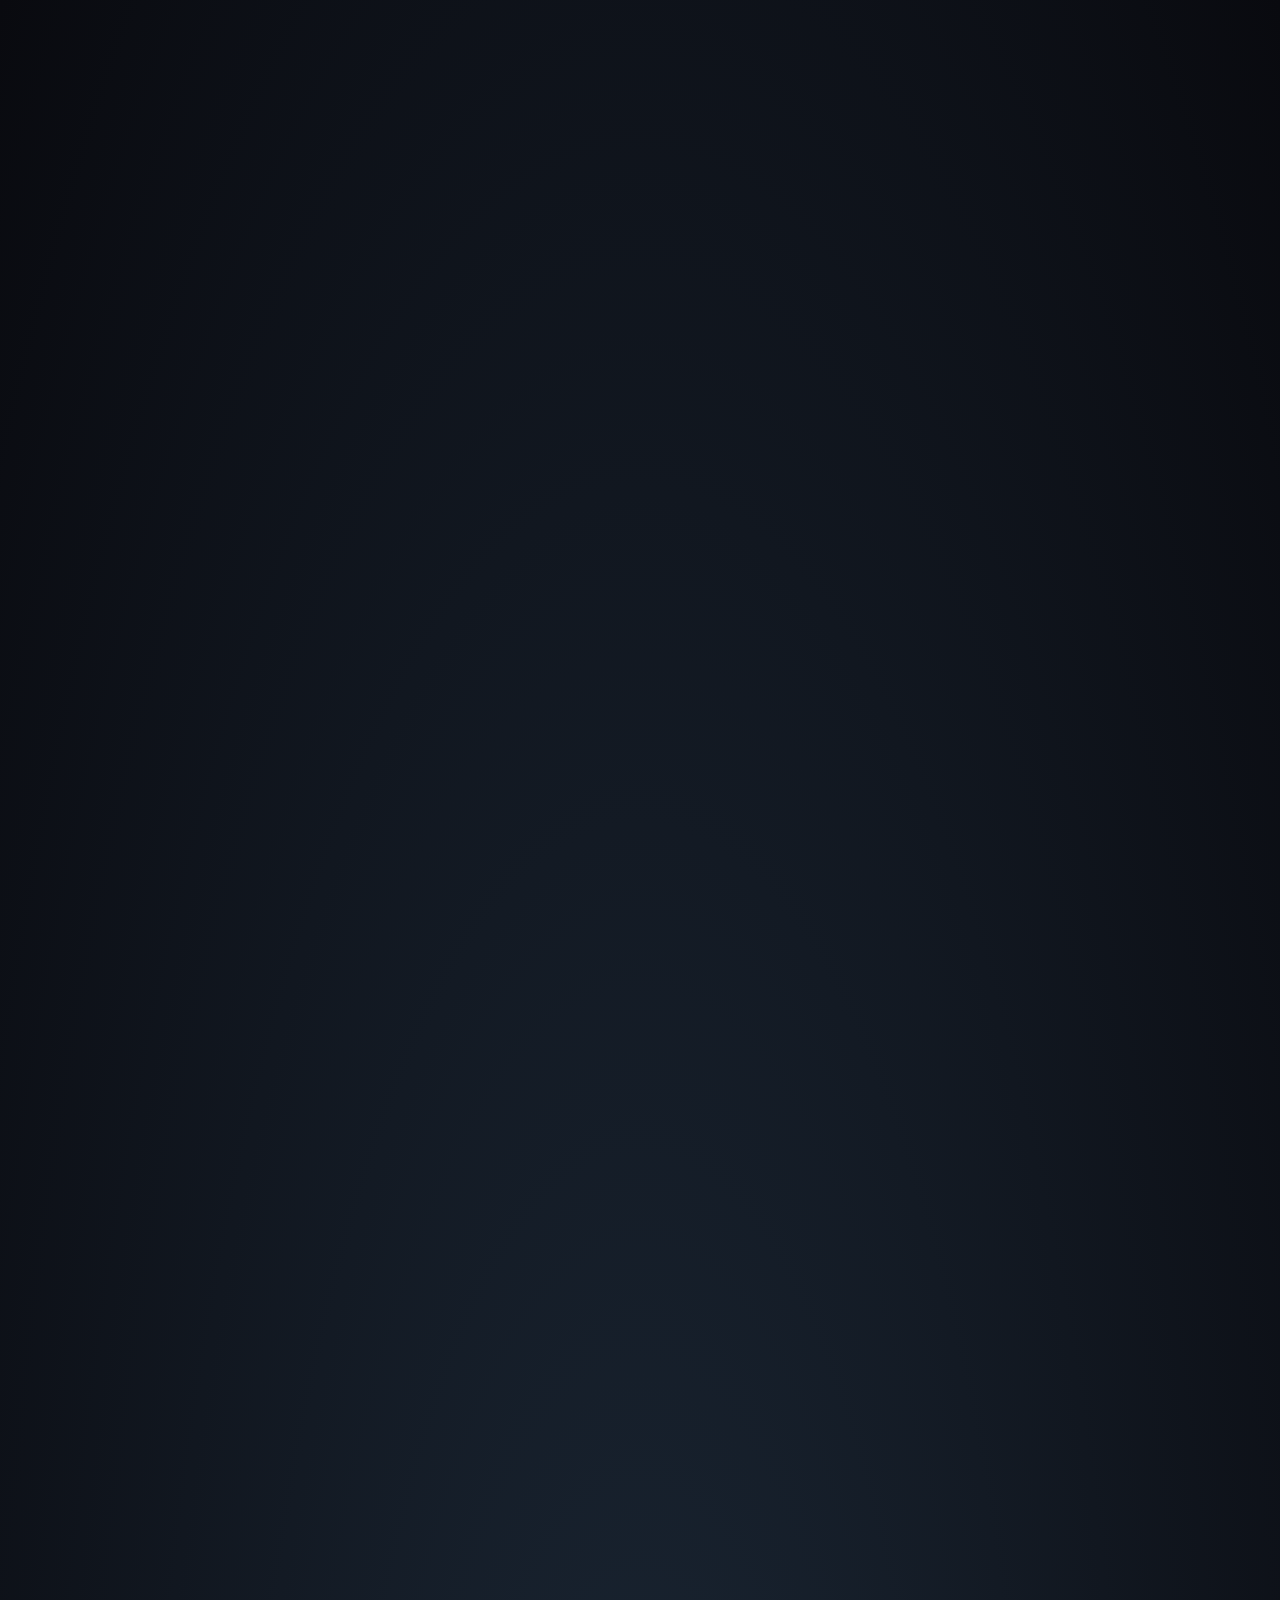
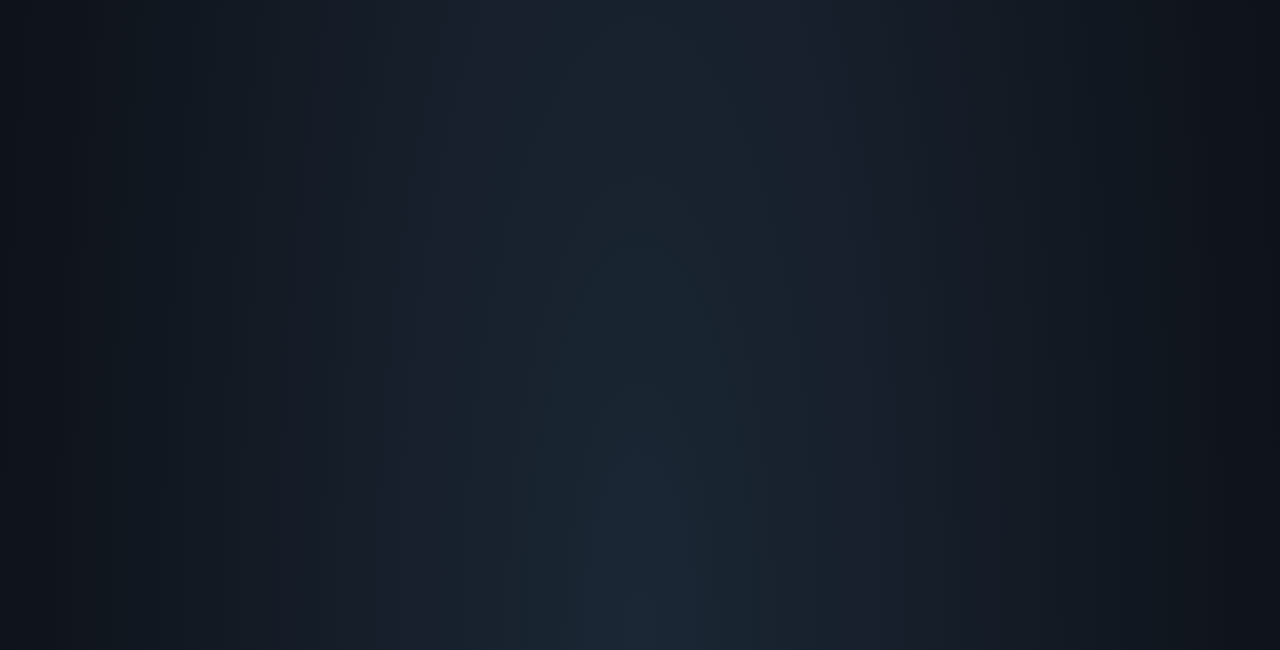
<file: gd/index.html>
<!DOCTYPE html>
<html>
<head>
	<link rel="shortcut icon" type="image/x-icon" href="istelogo.png"/>
	<title>ISTE-VESIT Group Discussion</title>
	<style type="text/css">
		html {
  height: 250%;
  background: radial-gradient(ellipse at bottom, #1b2735 0%, #090a0f 100%);
  
}
		body
		{
			color:#ffffff;
			font-family: Cursive;
			/*background-image: url("abstract3.png");
			background-repeat: no-repeat;
			background-size: cover;
			margin:0px;
			overflow: hidden;*/
		}
		img
		{
			max-width: 100px;
		}
		.back
		{
			background:rgba(255,255,255,0.4);
			color: #0acefa;
			padding: 10px;
		}
		p
		{
			font-size: 25px;
			margin-left: 180px;
		}
		h1
		{
			font-size: 30px;
		}
		i
		{
			font-size:30px;
		}
		#ves
		{
			/*margin-right: 225px;*/
			float: right;padding-right: 300px;
		}
		#iste
		{
			/*margin-left: 395px;*/
			float: left;padding-left: 300px;
		}


		@media(max-width: 768px)
		{
			html
			{
			/*background-image: url("abstract3.png") no-repeat;
			overflow: hidden;
			height: 100%;
			background-size: cover;*/
			}
			h1
			{
				font-size: 20px;
			}
			img
			{
				width: 50px;
			}
			p
			{
				font-size: 15px;
				margin-left: 10px;
			}
			#container 
			{
			  color:#999;
			  text-transform: uppercase;
			  font-size:18px;
			  font-weight:bold;
			  top: 30px; 
			  position:absolute;
			  width:100%;
			  bottom:45%;
			  display:block;
			}
	</style>
</head>
<body>

<br><br>
    <div align="center">
      <iframe src="https://docs.google.com/forms/d/e/1FAIpQLSeu16vTIZSGwzLDKq3ly3BFyiY9_jyopddH0vu2UheJ0uxvRA/viewform?embedded=true" width="640" height="1697" frameborder="0" marginheight="0" marginwidth="0">Loading...</iframe>
    </div>
</body>
</html>
</file>
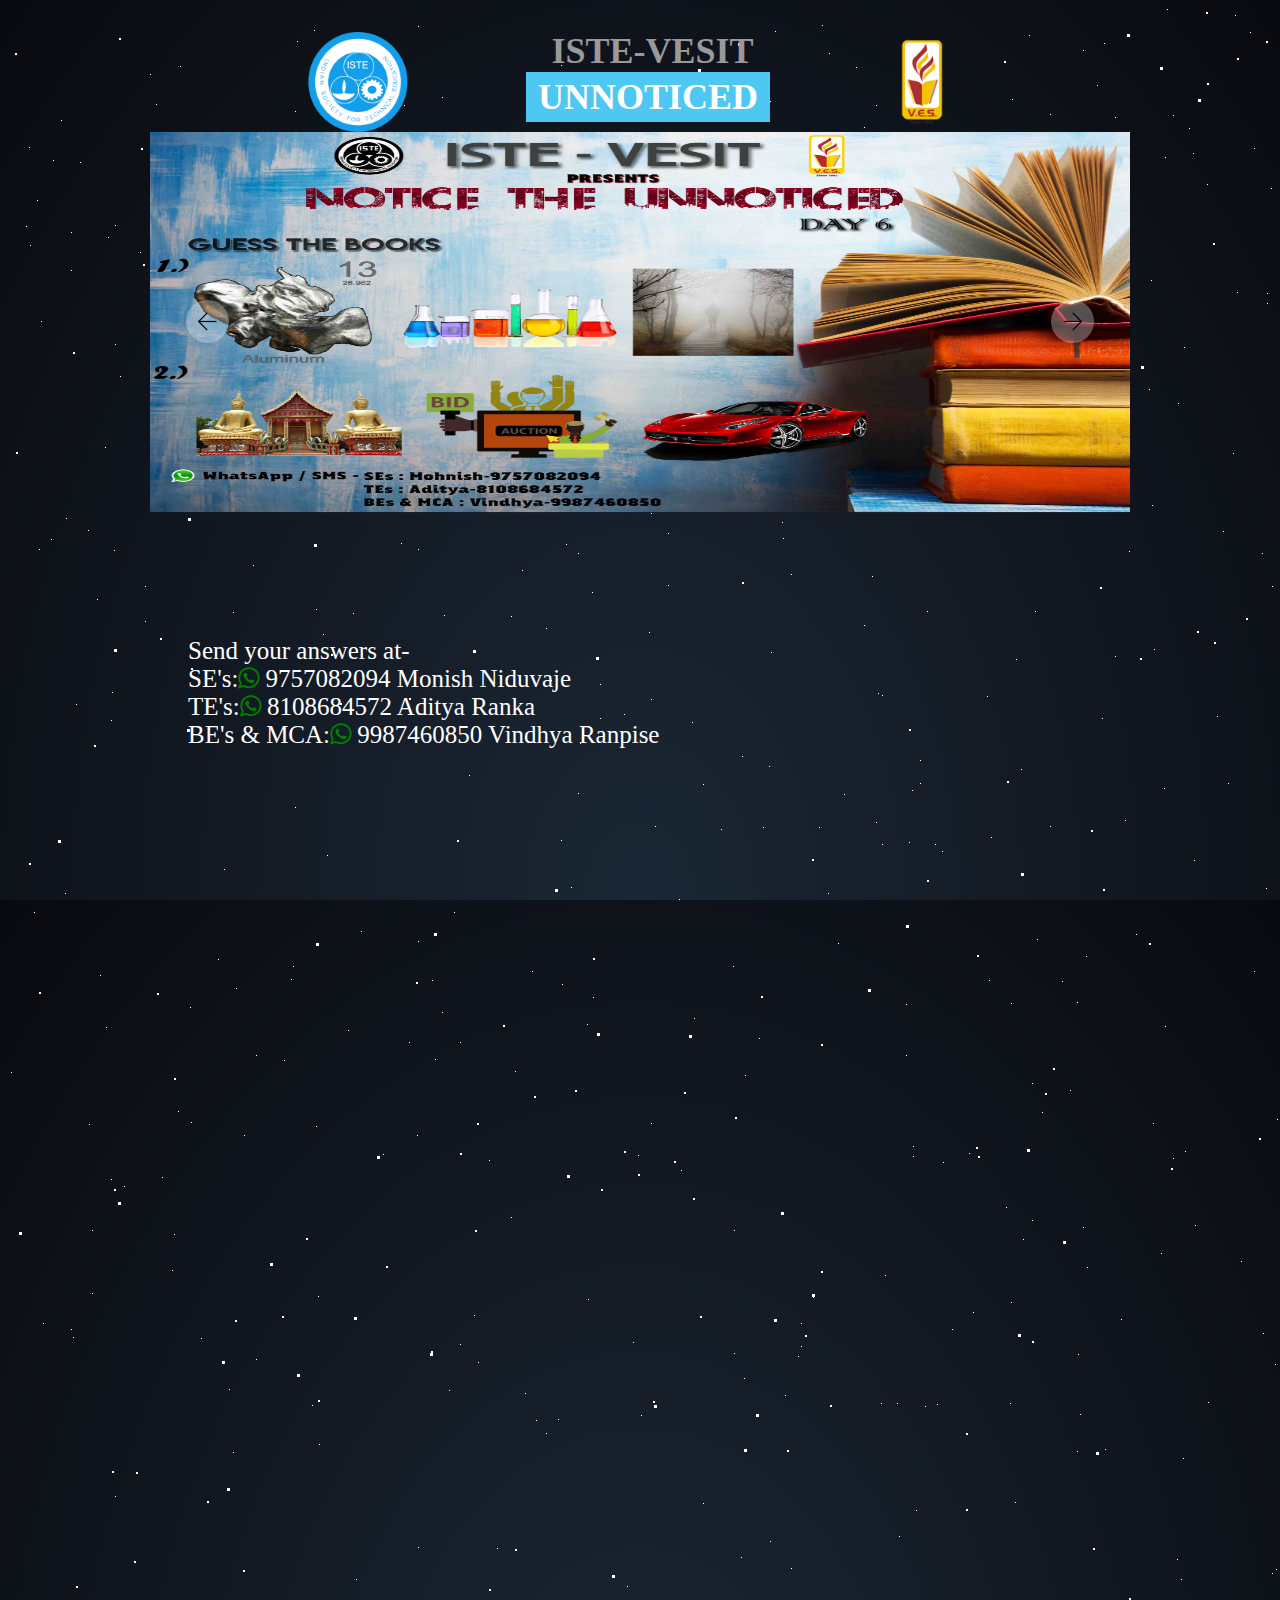
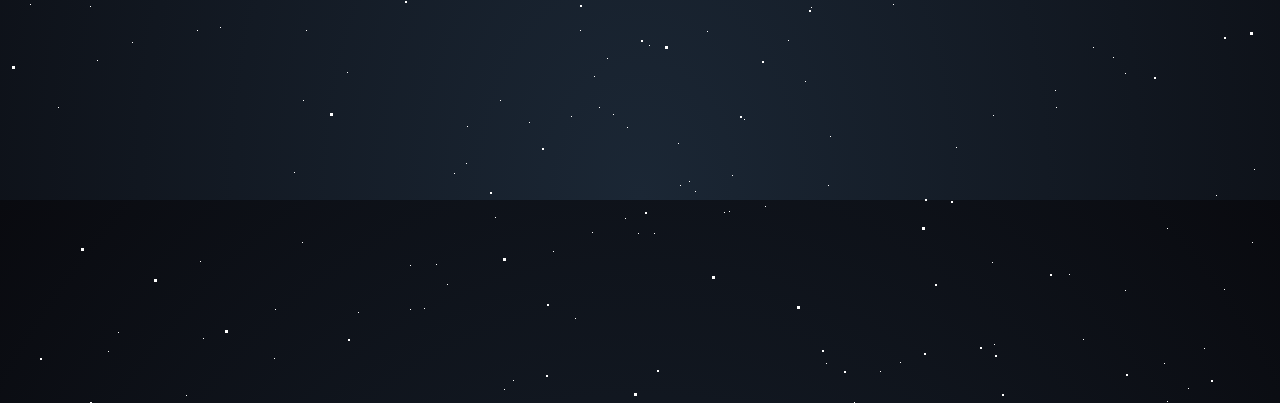
<file: ntu/index.html>
<!DOCTYPE html>
<html>
<head>

	<meta charset="utf-8">
	<meta name="viewport" content="width=device-width, initial-scale=1">
	<link rel="shortcut icon" type="image/x-icon" href="istelogo.png"/>
	<script src="https://ajax.googleapis.com/ajax/libs/jquery/3.3.1/jquery.min.js"></script>
	<script src="https://maxcdn.bootstrapcdn.com/bootstrap/3.3.7/js/bootstrap.min.js"></script>
	<link rel="stylesheet" href="https://cdnjs.cloudflare.com/ajax/libs/font-awesome/4.7.0/css/font-awesome.min.css">
	<title>Notice The Unnoticed</title>
	

<style type="text/css">



/*background css starts*/

html {
  height: 100%;
  background: radial-gradient(ellipse at bottom, #1b2735 0%, #090a0f 100%);
  overflow: hidden;
}

#stars {
  width: 1px;
  height: 1px;
  background: transparent;
  box-shadow: 1024px 1075px #FFF , 461px 767px #FFF , 660px 577px #FFF , 1586px 1537px #FFF , 641px 624px #FFF , 148px 96px #FFF , 687px 1783px #FFF , 172px 58px #FFF , 1728px 1473px #FFF , 1548px 1151px #FFF , 733px 1549px #FFF , 170px 1103px #FFF , 1697px 761px #FFF , 350px 1904px #FFF , 1225px 445px #FFF , 1437px 985px #FFF , 1833px 1414px #FFF , 319px 847px #FFF , 981px 972px #FFF , 716px 97px #FFF , 1406px 1159px #FFF , 1307px 824px #FFF , 1498px 1241px #FFF , 1476px 471px #FFF , 1857px 1961px #FFF , 1269px 1111px #FFF , 1971px 1779px #FFF , 1156px 780px #FFF , 1551px 1864px #FFF , 592px 676px #FFF , 929px 1396px #FFF , 877px 312px #FFF , 1105px 1649px #FFF , 1529px 1692px #FFF , 961px 316px #FFF , 877px 1267px #FFF , 1978px 1584px #FFF , 912px 752px #FFF , 1676px 1402px #FFF , 793px 1338px #FFF , 348px 1571px #FFF , 1042px 818px #FFF , 308px 1118px #FFF , 1542px 1132px #FFF , 1707px 777px #FFF , 1003px 995px #FFF , 570px 545px #FFF , 1776px 240px #FFF , 1208px 1787px #FFF , 872px 1963px #FFF , 221px 1381px #FFF , 1937px 1359px #FFF , 1848px 1591px #FFF , 944px 1321px #FFF , 821px 45px #FFF , 1692px 1582px #FFF , 182px 999px #FFF , 1153px 1245px #FFF , 1637px 395px #FFF , 580px 1291px #FFF , 310px 1288px #FFF , 1366px 1350px #FFF , 1833px 915px #FFF , 1944px 1573px #FFF , 434px 1004px #FFF , 285px 958px #FFF , 775px 530px #FFF , 1922px 281px #FFF , 377px 437px #FFF , 563px 1708px #FFF , 1595px 1594px #FFF , 867px 390px #FFF , 1896px 1814px #FFF , 89px 591px #FFF , 1297px 1432px #FFF , 1356px 1129px #FFF , 496px 1981px #FFF , 564px 91px #FFF , 1651px 365px #FFF , 63px 224px #FFF , 965px 1304px #FFF , 1296px 903px #FFF , 1760px 430px #FFF , 503px 1209px #FFF , 1145px 1115px #FFF , 50px 1699px #FFF , 1508px 1140px #FFF , 1185px 145px #FFF , 295px 1692px #FFF , 724px 1767px #FFF , 1254px 545px #FFF , 33px 313px #FFF , 353px 923px #FFF , 1849px 395px #FFF , 934px 357px #FFF , 944px 144px #FFF , 1799px 1565px #FFF , 873px 1395px #FFF , 1361px 393px #FFF , 487px 1809px #FFF , 1869px 303px #FFF , 822px 160px #FFF , 1454px 944px #FFF , 797px 1673px #FFF , 912px 775px #FFF , 1634px 421px #FFF , 684px 714px #FFF , 891px 1528px #FFF , 21px 139px #FFF , 762px 1533px #FFF , 137px 578px #FFF , 1854px 1229px #FFF , 1246px 1761px #FFF , 1293px 757px #FFF , 681px 259px #FFF , 725px 240px #FFF , 294px 1834px #FFF , 410px 541px #FFF , 1960px 30px #FFF , 286px 1764px #FFF , 1075px 1931px #FFF , 1661px 791px #FFF , 1096px 234px #FFF , 1548px 1528px #FFF , 225px 604px #FFF , 539px 264px #FFF , 1372px 1069px #FFF , 1982px 862px #FFF , 236px 1127px #FFF , 1006px 308px #FFF , 1391px 1102px #FFF , 543px 672px #FFF , 992px 1997px #FFF , 82px 1598px #FFF , 958px 456px #FFF , 1516px 1224px #FFF , 1750px 30px #FFF , 1687px 1349px #FFF , 1121px 543px #FFF , 790px 1348px #FFF , 179px 231px #FFF , 814px 17px #FFF , 1233px 1253px #FFF , 103px 712px #FFF , 760px 212px #FFF , 927px 836px #FFF , 1806px 988px #FFF , 84px 1222px #FFF , 1146px 641px #FFF , 427px 1051px #FFF , 1834px 657px #FFF , 553px 832px #FFF , 1143px 272px #FFF , 905px 1148px #FFF , 755px 819px #FFF , 1711px 1848px #FFF , 1931px 379px #FFF , 918px 76px #FFF , 892px 1954px #FFF , 885px 1596px #FFF , 63px 262px #FFF , 29px 192px #FFF , 1394px 647px #FFF , 32px 1951px #FFF , 363px 437px #FFF , 538px 1425px #FFF , 1672px 835px #FFF , 586px 1668px #FFF , 1814px 1280px #FFF , 672px 1777px #FFF , 1465px 914px #FFF , 713px 821px #FFF , 948px 1739px #FFF , 225px 1444px #FFF , 889px 1395px #FFF , 375px 1146px #FFF , 1516px 1603px #FFF , 681px 1773px #FFF , 1258px 880px #FFF , 904px 782px #FFF , 452px 1034px #FFF , 572px 1622px #FFF , 1314px 1353px #FFF , 1814px 1253px #FFF , 699px 1623px #FFF , 1196px 1940px #FFF , 1107px 109px #FFF , 261px 180px #FFF , 757px 1798px #FFF , 410px 18px #FFF , 619px 1578px #FFF , 1157px 149px #FFF , 1015px 1231px #FFF , 424px 972px #FFF , 1390px 1437px #FFF , 1128px 926px #FFF , 63px 1321px #FFF , 558px 536px #FFF , 572px 735px #FFF , 1310px 1155px #FFF , 345px 605px #FFF , 1557px 1740px #FFF , 1216px 1881px #FFF , 287px 799px #FFF , 315px 626px #FFF , 192px 1853px #FFF , 331px 2000px #FFF , 1842px 735px #FFF , 1773px 303px #FFF , 836px 786px #FFF , 1483px 913px #FFF , 811px 819px #FFF , 1357px 532px #FFF , 1361px 517px #FFF , 279px 298px #FFF , 1735px 1835px #FFF , 1776px 1031px #FFF , 1532px 1647px #FFF , 507px 1063px #FFF , 164px 1262px #FFF , 1186px 852px #FFF , 1860px 1071px #FFF , 1744px 1749px #FFF , 100px 229px #FFF , 311px 1436px #FFF , 1670px 763px #FFF , 98px 1019px #FFF , 832px 292px #FFF , 1919px 223px #FFF , 570px 785px #FFF , 26px 904px #FFF , 1264px 578px #FFF , 35px 1315px #FFF , 1594px 720px #FFF , 1736px 1797px #FFF , 998px 1199px #FFF , 401px 1034px #FFF , 524px 963px #FFF , 1003px 1294px #FFF , 1724px 1372px #FFF , 505px 1972px #FFF , 1400px 1614px #FFF , 1513px 926px #FFF , 1246px 963px #FFF , 58px 510px #FFF , 625px 1334px #FFF , 3px 1064px #FFF , 1327px 282px #FFF , 1177px 1143px #FFF , 567px 1910px #FFF , 1180px 1980px #FFF , 919px 603px #FFF , 1710px 486px #FFF , 621px 402px #FFF , 1925px 365px #FFF , 538px 71px #FFF , 18px 218px #FFF , 1173px 1571px #FFF , 695px 1495px #FFF , 1754px 1259px #FFF , 673px 1162px #FFF , 107px 1488px #FFF , 1436px 179px #FFF , 1975px 1197px #FFF , 979px 688px #FFF , 1349px 90px #FFF , 1159px 1px #FFF , 340px 1022px #FFF , 545px 1843px #FFF , 584px 584px #FFF , 143px 395px #FFF , 820px 885px #FFF , 1453px 1556px #FFF , 1882px 981px #FFF , 428px 1856px #FFF , 726px 1345px #FFF , 132px 244px #FFF , 1085px 1639px #FFF , 277px 153px #FFF , 751px 1030px #FFF , 1599px 1517px #FFF , 1343px 1803px #FFF , 178px 344px #FFF , 1639px 406px #FFF , 1034px 1104px #FFF , 1001px 441px #FFF , 339px 1664px #FFF , 1297px 839px #FFF , 1117px 1665px #FFF , 643px 1115px #FFF , 550px 1411px #FFF , 780px 1632px #FFF , 68px 696px #FFF , 365px 204px #FFF , 1592px 1009px #FFF , 670px 1735px #FFF , 1303px 361px #FFF , 1950px 1632px #FFF , 1332px 1752px #FFF , 1955px 471px #FFF , 1485px 517px #FFF , 1428px 530px #FFF , 1820px 765px #FFF , 514px 562px #FFF , 110px 1924px #FFF , 1170px 395px #FFF , 1113px 1311px #FFF , 45px 152px #FFF , 1511px 118px #FFF , 592px 710px #FFF , 1075px 42px #FFF , 1852px 1153px #FFF , 1828px 81px #FFF , 599px 1650px #FFF , 97px 439px #FFF , 1701px 1812px #FFF , 1906px 1380px #FFF , 1834px 1758px #FFF , 1508px 1674px #FFF , 1350px 1737px #FFF , 1281px 1302px #FFF , 1352px 275px #FFF , 1790px 833px #FFF , 283px 971px #FFF , 92px 967px #FFF , 1486px 567px #FFF , 1746px 692px #FFF , 643px 505px #FFF , 1930px 61px #FFF , 993px 266px #FFF , 1072px 1406px #FFF , 1904px 1106px #FFF , 871px 193px #FFF , 585px 229px #FFF , 248px 1047px #FFF , 166px 1226px #FFF , 1081px 449px #FFF , 1819px 1753px #FFF , 22px 1596px #FFF , 1062px 1082px #FFF , 1268px 1561px #FFF , 304px 1397px #FFF , 228px 980px #FFF , 80px 522px #FFF , 1539px 1853px #FFF , 986px 1936px #FFF , 1054px 973px #FFF , 1329px 1416px #FFF , 189px 1622px #FFF , 1200px 1394px #FFF , 407px 675px #FFF , 1483px 10px #FFF , 1311px 106px #FFF , 308px 601px #FFF , 1591px 921px #FFF , 116px 1178px #FFF , 1502px 1347px #FFF , 1215px 523px #FFF , 1976px 1848px #FFF , 1165px 1150px #FFF , 254px 419px #FFF , 641px 1637px #FFF , 1447px 470px #FFF , 984px 1854px #FFF , 1777px 908px #FFF , 1827px 835px #FFF , 864px 568px #FFF , 212px 1619px #FFF , 1993px 1612px #FFF , 1583px 1811px #FFF , 777px 1387px #FFF , 1625px 906px #FFF , 100px 1943px #FFF , 1029px 931px #FFF , 856px 617px #FFF , 1730px 1784px #FFF , 271px 189px #FFF , 1830px 717px #FFF , 1551px 1144px #FFF , 1627px 345px #FFF , 793px 1315px #FFF , 1690px 1757px #FFF , 1646px 925px #FFF , 248px 1351px #FFF , 1002px 1395px #FFF , 961px 156px #FFF , 154px 1169px #FFF , 671px 891px #FFF , 503px 608px #FFF , 1096px 35px #FFF , 72px 154px #FFF , 846px 1994px #FFF , 471px 142px #FFF , 813px 300px #FFF , 721px 1803px #FFF , 298px 1622px #FFF , 1986px 214px #FFF , 382px 1999px #FFF , 961px 1145px #FFF , 818px 1955px #FFF , 481px 376px #FFF , 1601px 111px #FFF , 1401px 1453px #FFF , 245px 557px #FFF , 409px 1127px #FFF , 763px 644px #FFF , 492px 1692px #FFF , 898px 1047px #FFF , 306px 22px #FFF , 1587px 445px #FFF , 1470px 1636px #FFF , 308px 261px #FFF , 1176px 339px #FFF , 1978px 1519px #FFF , 1371px 272px #FFF , 210px 951px #FFF , 1713px 821px #FFF , 630px 1147px #FFF , 1763px 1127px #FFF , 935px 253px #FFF , 1368px 259px #FFF , 1383px 95px #FFF , 1400px 71px #FFF , 1376px 571px #FFF , 193px 373px #FFF , 1042px 106px #FFF , 1870px 279px #FFF , 1836px 363px #FFF , 1263px 180px #FFF , 236px 502px #FFF , 1008px 651px #FFF , 1564px 243px #FFF , 1805px 1779px #FFF , 1004px 91px #FFF , 1562px 1235px #FFF , 848px 59px #FFF , 517px 1385px #FFF , 1600px 192px #FFF , 1473px 1017px #FFF , 1924px 1209px #FFF , 725px 958px #FFF , 1259px 285px #FFF , 22px 237px #FFF , 1810px 1163px #FFF , 481px 1152px #FFF , 1388px 1723px #FFF , 302px 334px #FFF , 908px 1502px #FFF , 107px 217px #FFF , 1804px 337px #FFF , 1373px 1493px #FFF , 1021px 27px #FFF , 1075px 1219px #FFF , 1491px 1712px #FFF , 1418px 1376px #FFF , 1008px 305px #FFF , 402px 1857px #FFF , 805px 1289px #FFF , 874px 836px #FFF , 1369px 170px #FFF , 1654px 1450px #FFF , 1097px 1441px #FFF , 553px 57px #FFF , 1107px 648px #FFF , 647px 818px #FFF , 1079px 1259px #FFF , 446px 904px #FFF , 688px 126px #FFF , 1027px 603px #FFF , 827px 408px #FFF , 1372px 1275px #FFF , 1731px 687px #FFF , 107px 336px #FFF , 1764px 1006px #FFF , 695px 776px #FFF , 1165px 107px #FFF , 1094px 710px #FFF , 216px 861px #FFF , 646px 1825px #FFF , 1199px 176px #FFF , 1048px 1699px #FFF , 1986px 1061px #FFF , 1141px 381px #FFF , 1377px 1503px #FFF , 528px 1412px #FFF , 452px 1336px #FFF , 1997px 637px #FFF , 1397px 1073px #FFF , 1267px 1356px #FFF , 1285px 1140px #FFF , 1500px 774px #FFF , 434px 89px #FFF , 1024px 1212px #FFF , 1957px 413px #FFF , 1117px 812px #FFF , 399px 227px #FFF , 783px 566px #FFF , 736px 1370px #FFF , 1868px 581px #FFF , 1144px 497px #FFF , 1315px 938px #FFF , 1504px 1712px #FFF , 195px 1930px #FFF , 436px 607px #FFF , 619px 1719px #FFF , 554px 976px #FFF , 1604px 466px #FFF , 244px 2000px #FFF , 112px 368px #FFF , 1573px 161px #FFF , 874px 687px #FFF , 736px 1711px #FFF , 104px 684px #FFF , 1069px 994px #FFF , 868px 814px #FFF , 576px 228px #FFF , 660px 525px #FFF , 1596px 292px #FFF , 1644px 1699px #FFF , 1894px 1776px #FFF , 1738px 318px #FFF , 898px 996px #FFF , 53px 112px #FFF , 591px 1699px #FFF , 317px 356px #FFF , 994px 451px #FFF , 393px 535px #FFF , 1069px 1443px #FFF , 1290px 923px #FFF , 1333px 309px #FFF , 820px 1777px #FFF , 633px 1407px #FFF , 1316px 1700px #FFF , 917px 1398px #FFF , 1915px 406px #FFF , 1885px 1050px #FFF , 137px 613px #FFF , 1981px 931px #FFF , 1712px 327px #FFF , 396px 97px #FFF , 416px 1900px #FFF , 1910px 1277px #FFF , 1661px 137px #FFF , 761px 758px #FFF , 1515px 47px #FFF , 1091px 148px #FFF , 803px 1599px #FFF , 1157px 1018px #FFF , 1444px 1218px #FFF , 1246px 140px #FFF , 470px 1354px #FFF , 1775px 1583px #FFF , 1411px 29px #FFF , 661px 434px #FFF , 905px 1138px #FFF , 1381px 466px #FFF , 441px 1382px #FFF , 617px 1810px #FFF , 856px 119px #FFF , 1816px 1588px #FFF , 985px 1707px #FFF , 178px 1987px #FFF , 1451px 668px #FFF , 830px 935px #FFF , 783px 1560px #FFF , 726px 193px #FFF , 1711px 991px #FFF , 762px 93px #FFF , 1175px 1450px #FFF , 1264px 1565px #FFF , 89px 1652px #FFF , 1851px 1209px #FFF , 489px 1540px #FFF , 901px 834px #FFF , 359px 58px #FFF , 31px 541px #FFF , 266px 1950px #FFF , 1047px 1682px #FFF , 1229px 284px #FFF , 1947px 1389px #FFF , 1159px 1820px #FFF , 686px 1010px #FFF , 193px 457px #FFF , 1061px 1866px #FFF , 1509px 1958px #FFF , 1811px 323px #FFF , 1156px 1955px #FFF , 1362px 1366px #FFF , 1322px 964px #FFF , 81px 1116px #FFF , 1318px 1947px #FFF , 1644px 465px #FFF , 1255px 1325px #FFF , 410px 933px #FFF , 183px 1114px #FFF , 726px 1222px #FFF , 1979px 956px #FFF , 1952px 1402px #FFF , 1962px 1177px #FFF , 949px 266px #FFF , 124px 1634px #FFF , 57px 885px #FFF , 524px 306px #FFF , 1070px 1346px #FFF , 43px 531px #FFF , 1067px 358px #FFF , 1539px 983px #FFF , 935px 1154px #FFF , 1007px 1494px #FFF , 1966px 739px #FFF , 1117px 1882px #FFF , 1654px 91px #FFF , 287px 103px #FFF , 227px 465px #FFF , 868px 97px #FFF , 1169px 1551px #FFF , 1244px 1834px #FFF , 1483px 683px #FFF , 1181px 120px #FFF , 1590px 1279px #FFF , 1873px 330px #FFF , 605px 1706px #FFF , 410px 1539px #FFF , 466px 1307px #FFF , 870px 685px #FFF , 402px 1901px #FFF , 821px 161px #FFF , 1812px 472px #FFF , 267px 1901px #FFF , 1610px 1813px #FFF , 774px 514px #FFF , 1078px 948px #FFF , 1331px 1160px #FFF , 1535px 15px #FFF , 1528px 1361px #FFF , 193px 1330px #FFF , 1761px 1378px #FFF , 1187px 1217px #FFF , 446px 1765px #FFF , 1638px 1285px #FFF , 1959px 1337px #FFF , 103px 1171px #FFF , 65px 1329px #FFF , 1537px 1921px #FFF , 716px 1804px #FFF , 1351px 1760px #FFF , 310px 251px #FFF , 1220px 775px #FFF , 1568px 699px #FFF , 1675px 1319px #FFF , 1574px 330px #FFF , 1904px 1101px #FFF , 1996px 238px #FFF , 934px 843px #FFF , 767px 23px #FFF , 1789px 1746px #FFF , 616px 706px #FFF , 1821px 57px #FFF , 584px 1824px #FFF , 734px 748px #FFF , 964px 159px #FFF , 1700px 1147px #FFF , 737px 1067px #FFF , 1209px 708px #FFF , 643px 691px #FFF , 1967px 1163px #FFF , 822px 1728px #FFF , 146px 414px #FFF , 458px 1755px #FFF , 1758px 225px #FFF , 1013px 761px #FFF , 84px 1285px #FFF , 106px 542px #FFF , 482px 440px #FFF , 521px 1714px #FFF , 1753px 865px #FFF , 1749px 473px #FFF , 436px 319px #FFF , 1227px 7px #FFF , 579px 1016px #FFF , 1451px 538px #FFF , 538px 620px #FFF , 1342px 419px #FFF , 459px 1718px #FFF , 1259px 295px #FFF , 1968px 505px #FFF , 142px 66px #FFF , 983px 829px #FFF , 585px 989px #FFF , 276px 1052px #FFF , 253px 501px #FFF , 439px 1876px #FFF , 1242px 24px #FFF , 1819px 1677px #FFF , 854px 452px #FFF , 630px 1825px #FFF , 563px 879px #FFF , 1089px 77px #FFF , 289px 33px #FFF , 1360px 962px #FFF;
  animation: animStar 50s linear infinite;
}
#stars:after {
  content: " ";
  position: absolute;
  top: 2000px;
  width: 1px;
  height: 1px;
  background: transparent;
  box-shadow: 1024px 1075px #FFF , 461px 767px #FFF , 660px 577px #FFF , 1586px 1537px #FFF , 641px 624px #FFF , 148px 96px #FFF , 687px 1783px #FFF , 172px 58px #FFF , 1728px 1473px #FFF , 1548px 1151px #FFF , 733px 1549px #FFF , 170px 1103px #FFF , 1697px 761px #FFF , 350px 1904px #FFF , 1225px 445px #FFF , 1437px 985px #FFF , 1833px 1414px #FFF , 319px 847px #FFF , 981px 972px #FFF , 716px 97px #FFF , 1406px 1159px #FFF , 1307px 824px #FFF , 1498px 1241px #FFF , 1476px 471px #FFF , 1857px 1961px #FFF , 1269px 1111px #FFF , 1971px 1779px #FFF , 1156px 780px #FFF , 1551px 1864px #FFF , 592px 676px #FFF , 929px 1396px #FFF , 877px 312px #FFF , 1105px 1649px #FFF , 1529px 1692px #FFF , 961px 316px #FFF , 877px 1267px #FFF , 1978px 1584px #FFF , 912px 752px #FFF , 1676px 1402px #FFF , 793px 1338px #FFF , 348px 1571px #FFF , 1042px 818px #FFF , 308px 1118px #FFF , 1542px 1132px #FFF , 1707px 777px #FFF , 1003px 995px #FFF , 570px 545px #FFF , 1776px 240px #FFF , 1208px 1787px #FFF , 872px 1963px #FFF , 221px 1381px #FFF , 1937px 1359px #FFF , 1848px 1591px #FFF , 944px 1321px #FFF , 821px 45px #FFF , 1692px 1582px #FFF , 182px 999px #FFF , 1153px 1245px #FFF , 1637px 395px #FFF , 580px 1291px #FFF , 310px 1288px #FFF , 1366px 1350px #FFF , 1833px 915px #FFF , 1944px 1573px #FFF , 434px 1004px #FFF , 285px 958px #FFF , 775px 530px #FFF , 1922px 281px #FFF , 377px 437px #FFF , 563px 1708px #FFF , 1595px 1594px #FFF , 867px 390px #FFF , 1896px 1814px #FFF , 89px 591px #FFF , 1297px 1432px #FFF , 1356px 1129px #FFF , 496px 1981px #FFF , 564px 91px #FFF , 1651px 365px #FFF , 63px 224px #FFF , 965px 1304px #FFF , 1296px 903px #FFF , 1760px 430px #FFF , 503px 1209px #FFF , 1145px 1115px #FFF , 50px 1699px #FFF , 1508px 1140px #FFF , 1185px 145px #FFF , 295px 1692px #FFF , 724px 1767px #FFF , 1254px 545px #FFF , 33px 313px #FFF , 353px 923px #FFF , 1849px 395px #FFF , 934px 357px #FFF , 944px 144px #FFF , 1799px 1565px #FFF , 873px 1395px #FFF , 1361px 393px #FFF , 487px 1809px #FFF , 1869px 303px #FFF , 822px 160px #FFF , 1454px 944px #FFF , 797px 1673px #FFF , 912px 775px #FFF , 1634px 421px #FFF , 684px 714px #FFF , 891px 1528px #FFF , 21px 139px #FFF , 762px 1533px #FFF , 137px 578px #FFF , 1854px 1229px #FFF , 1246px 1761px #FFF , 1293px 757px #FFF , 681px 259px #FFF , 725px 240px #FFF , 294px 1834px #FFF , 410px 541px #FFF , 1960px 30px #FFF , 286px 1764px #FFF , 1075px 1931px #FFF , 1661px 791px #FFF , 1096px 234px #FFF , 1548px 1528px #FFF , 225px 604px #FFF , 539px 264px #FFF , 1372px 1069px #FFF , 1982px 862px #FFF , 236px 1127px #FFF , 1006px 308px #FFF , 1391px 1102px #FFF , 543px 672px #FFF , 992px 1997px #FFF , 82px 1598px #FFF , 958px 456px #FFF , 1516px 1224px #FFF , 1750px 30px #FFF , 1687px 1349px #FFF , 1121px 543px #FFF , 790px 1348px #FFF , 179px 231px #FFF , 814px 17px #FFF , 1233px 1253px #FFF , 103px 712px #FFF , 760px 212px #FFF , 927px 836px #FFF , 1806px 988px #FFF , 84px 1222px #FFF , 1146px 641px #FFF , 427px 1051px #FFF , 1834px 657px #FFF , 553px 832px #FFF , 1143px 272px #FFF , 905px 1148px #FFF , 755px 819px #FFF , 1711px 1848px #FFF , 1931px 379px #FFF , 918px 76px #FFF , 892px 1954px #FFF , 885px 1596px #FFF , 63px 262px #FFF , 29px 192px #FFF , 1394px 647px #FFF , 32px 1951px #FFF , 363px 437px #FFF , 538px 1425px #FFF , 1672px 835px #FFF , 586px 1668px #FFF , 1814px 1280px #FFF , 672px 1777px #FFF , 1465px 914px #FFF , 713px 821px #FFF , 948px 1739px #FFF , 225px 1444px #FFF , 889px 1395px #FFF , 375px 1146px #FFF , 1516px 1603px #FFF , 681px 1773px #FFF , 1258px 880px #FFF , 904px 782px #FFF , 452px 1034px #FFF , 572px 1622px #FFF , 1314px 1353px #FFF , 1814px 1253px #FFF , 699px 1623px #FFF , 1196px 1940px #FFF , 1107px 109px #FFF , 261px 180px #FFF , 757px 1798px #FFF , 410px 18px #FFF , 619px 1578px #FFF , 1157px 149px #FFF , 1015px 1231px #FFF , 424px 972px #FFF , 1390px 1437px #FFF , 1128px 926px #FFF , 63px 1321px #FFF , 558px 536px #FFF , 572px 735px #FFF , 1310px 1155px #FFF , 345px 605px #FFF , 1557px 1740px #FFF , 1216px 1881px #FFF , 287px 799px #FFF , 315px 626px #FFF , 192px 1853px #FFF , 331px 2000px #FFF , 1842px 735px #FFF , 1773px 303px #FFF , 836px 786px #FFF , 1483px 913px #FFF , 811px 819px #FFF , 1357px 532px #FFF , 1361px 517px #FFF , 279px 298px #FFF , 1735px 1835px #FFF , 1776px 1031px #FFF , 1532px 1647px #FFF , 507px 1063px #FFF , 164px 1262px #FFF , 1186px 852px #FFF , 1860px 1071px #FFF , 1744px 1749px #FFF , 100px 229px #FFF , 311px 1436px #FFF , 1670px 763px #FFF , 98px 1019px #FFF , 832px 292px #FFF , 1919px 223px #FFF , 570px 785px #FFF , 26px 904px #FFF , 1264px 578px #FFF , 35px 1315px #FFF , 1594px 720px #FFF , 1736px 1797px #FFF , 998px 1199px #FFF , 401px 1034px #FFF , 524px 963px #FFF , 1003px 1294px #FFF , 1724px 1372px #FFF , 505px 1972px #FFF , 1400px 1614px #FFF , 1513px 926px #FFF , 1246px 963px #FFF , 58px 510px #FFF , 625px 1334px #FFF , 3px 1064px #FFF , 1327px 282px #FFF , 1177px 1143px #FFF , 567px 1910px #FFF , 1180px 1980px #FFF , 919px 603px #FFF , 1710px 486px #FFF , 621px 402px #FFF , 1925px 365px #FFF , 538px 71px #FFF , 18px 218px #FFF , 1173px 1571px #FFF , 695px 1495px #FFF , 1754px 1259px #FFF , 673px 1162px #FFF , 107px 1488px #FFF , 1436px 179px #FFF , 1975px 1197px #FFF , 979px 688px #FFF , 1349px 90px #FFF , 1159px 1px #FFF , 340px 1022px #FFF , 545px 1843px #FFF , 584px 584px #FFF , 143px 395px #FFF , 820px 885px #FFF , 1453px 1556px #FFF , 1882px 981px #FFF , 428px 1856px #FFF , 726px 1345px #FFF , 132px 244px #FFF , 1085px 1639px #FFF , 277px 153px #FFF , 751px 1030px #FFF , 1599px 1517px #FFF , 1343px 1803px #FFF , 178px 344px #FFF , 1639px 406px #FFF , 1034px 1104px #FFF , 1001px 441px #FFF , 339px 1664px #FFF , 1297px 839px #FFF , 1117px 1665px #FFF , 643px 1115px #FFF , 550px 1411px #FFF , 780px 1632px #FFF , 68px 696px #FFF , 365px 204px #FFF , 1592px 1009px #FFF , 670px 1735px #FFF , 1303px 361px #FFF , 1950px 1632px #FFF , 1332px 1752px #FFF , 1955px 471px #FFF , 1485px 517px #FFF , 1428px 530px #FFF , 1820px 765px #FFF , 514px 562px #FFF , 110px 1924px #FFF , 1170px 395px #FFF , 1113px 1311px #FFF , 45px 152px #FFF , 1511px 118px #FFF , 592px 710px #FFF , 1075px 42px #FFF , 1852px 1153px #FFF , 1828px 81px #FFF , 599px 1650px #FFF , 97px 439px #FFF , 1701px 1812px #FFF , 1906px 1380px #FFF , 1834px 1758px #FFF , 1508px 1674px #FFF , 1350px 1737px #FFF , 1281px 1302px #FFF , 1352px 275px #FFF , 1790px 833px #FFF , 283px 971px #FFF , 92px 967px #FFF , 1486px 567px #FFF , 1746px 692px #FFF , 643px 505px #FFF , 1930px 61px #FFF , 993px 266px #FFF , 1072px 1406px #FFF , 1904px 1106px #FFF , 871px 193px #FFF , 585px 229px #FFF , 248px 1047px #FFF , 166px 1226px #FFF , 1081px 449px #FFF , 1819px 1753px #FFF , 22px 1596px #FFF , 1062px 1082px #FFF , 1268px 1561px #FFF , 304px 1397px #FFF , 228px 980px #FFF , 80px 522px #FFF , 1539px 1853px #FFF , 986px 1936px #FFF , 1054px 973px #FFF , 1329px 1416px #FFF , 189px 1622px #FFF , 1200px 1394px #FFF , 407px 675px #FFF , 1483px 10px #FFF , 1311px 106px #FFF , 308px 601px #FFF , 1591px 921px #FFF , 116px 1178px #FFF , 1502px 1347px #FFF , 1215px 523px #FFF , 1976px 1848px #FFF , 1165px 1150px #FFF , 254px 419px #FFF , 641px 1637px #FFF , 1447px 470px #FFF , 984px 1854px #FFF , 1777px 908px #FFF , 1827px 835px #FFF , 864px 568px #FFF , 212px 1619px #FFF , 1993px 1612px #FFF , 1583px 1811px #FFF , 777px 1387px #FFF , 1625px 906px #FFF , 100px 1943px #FFF , 1029px 931px #FFF , 856px 617px #FFF , 1730px 1784px #FFF , 271px 189px #FFF , 1830px 717px #FFF , 1551px 1144px #FFF , 1627px 345px #FFF , 793px 1315px #FFF , 1690px 1757px #FFF , 1646px 925px #FFF , 248px 1351px #FFF , 1002px 1395px #FFF , 961px 156px #FFF , 154px 1169px #FFF , 671px 891px #FFF , 503px 608px #FFF , 1096px 35px #FFF , 72px 154px #FFF , 846px 1994px #FFF , 471px 142px #FFF , 813px 300px #FFF , 721px 1803px #FFF , 298px 1622px #FFF , 1986px 214px #FFF , 382px 1999px #FFF , 961px 1145px #FFF , 818px 1955px #FFF , 481px 376px #FFF , 1601px 111px #FFF , 1401px 1453px #FFF , 245px 557px #FFF , 409px 1127px #FFF , 763px 644px #FFF , 492px 1692px #FFF , 898px 1047px #FFF , 306px 22px #FFF , 1587px 445px #FFF , 1470px 1636px #FFF , 308px 261px #FFF , 1176px 339px #FFF , 1978px 1519px #FFF , 1371px 272px #FFF , 210px 951px #FFF , 1713px 821px #FFF , 630px 1147px #FFF , 1763px 1127px #FFF , 935px 253px #FFF , 1368px 259px #FFF , 1383px 95px #FFF , 1400px 71px #FFF , 1376px 571px #FFF , 193px 373px #FFF , 1042px 106px #FFF , 1870px 279px #FFF , 1836px 363px #FFF , 1263px 180px #FFF , 236px 502px #FFF , 1008px 651px #FFF , 1564px 243px #FFF , 1805px 1779px #FFF , 1004px 91px #FFF , 1562px 1235px #FFF , 848px 59px #FFF , 517px 1385px #FFF , 1600px 192px #FFF , 1473px 1017px #FFF , 1924px 1209px #FFF , 725px 958px #FFF , 1259px 285px #FFF , 22px 237px #FFF , 1810px 1163px #FFF , 481px 1152px #FFF , 1388px 1723px #FFF , 302px 334px #FFF , 908px 1502px #FFF , 107px 217px #FFF , 1804px 337px #FFF , 1373px 1493px #FFF , 1021px 27px #FFF , 1075px 1219px #FFF , 1491px 1712px #FFF , 1418px 1376px #FFF , 1008px 305px #FFF , 402px 1857px #FFF , 805px 1289px #FFF , 874px 836px #FFF , 1369px 170px #FFF , 1654px 1450px #FFF , 1097px 1441px #FFF , 553px 57px #FFF , 1107px 648px #FFF , 647px 818px #FFF , 1079px 1259px #FFF , 446px 904px #FFF , 688px 126px #FFF , 1027px 603px #FFF , 827px 408px #FFF , 1372px 1275px #FFF , 1731px 687px #FFF , 107px 336px #FFF , 1764px 1006px #FFF , 695px 776px #FFF , 1165px 107px #FFF , 1094px 710px #FFF , 216px 861px #FFF , 646px 1825px #FFF , 1199px 176px #FFF , 1048px 1699px #FFF , 1986px 1061px #FFF , 1141px 381px #FFF , 1377px 1503px #FFF , 528px 1412px #FFF , 452px 1336px #FFF , 1997px 637px #FFF , 1397px 1073px #FFF , 1267px 1356px #FFF , 1285px 1140px #FFF , 1500px 774px #FFF , 434px 89px #FFF , 1024px 1212px #FFF , 1957px 413px #FFF , 1117px 812px #FFF , 399px 227px #FFF , 783px 566px #FFF , 736px 1370px #FFF , 1868px 581px #FFF , 1144px 497px #FFF , 1315px 938px #FFF , 1504px 1712px #FFF , 195px 1930px #FFF , 436px 607px #FFF , 619px 1719px #FFF , 554px 976px #FFF , 1604px 466px #FFF , 244px 2000px #FFF , 112px 368px #FFF , 1573px 161px #FFF , 874px 687px #FFF , 736px 1711px #FFF , 104px 684px #FFF , 1069px 994px #FFF , 868px 814px #FFF , 576px 228px #FFF , 660px 525px #FFF , 1596px 292px #FFF , 1644px 1699px #FFF , 1894px 1776px #FFF , 1738px 318px #FFF , 898px 996px #FFF , 53px 112px #FFF , 591px 1699px #FFF , 317px 356px #FFF , 994px 451px #FFF , 393px 535px #FFF , 1069px 1443px #FFF , 1290px 923px #FFF , 1333px 309px #FFF , 820px 1777px #FFF , 633px 1407px #FFF , 1316px 1700px #FFF , 917px 1398px #FFF , 1915px 406px #FFF , 1885px 1050px #FFF , 137px 613px #FFF , 1981px 931px #FFF , 1712px 327px #FFF , 396px 97px #FFF , 416px 1900px #FFF , 1910px 1277px #FFF , 1661px 137px #FFF , 761px 758px #FFF , 1515px 47px #FFF , 1091px 148px #FFF , 803px 1599px #FFF , 1157px 1018px #FFF , 1444px 1218px #FFF , 1246px 140px #FFF , 470px 1354px #FFF , 1775px 1583px #FFF , 1411px 29px #FFF , 661px 434px #FFF , 905px 1138px #FFF , 1381px 466px #FFF , 441px 1382px #FFF , 617px 1810px #FFF , 856px 119px #FFF , 1816px 1588px #FFF , 985px 1707px #FFF , 178px 1987px #FFF , 1451px 668px #FFF , 830px 935px #FFF , 783px 1560px #FFF , 726px 193px #FFF , 1711px 991px #FFF , 762px 93px #FFF , 1175px 1450px #FFF , 1264px 1565px #FFF , 89px 1652px #FFF , 1851px 1209px #FFF , 489px 1540px #FFF , 901px 834px #FFF , 359px 58px #FFF , 31px 541px #FFF , 266px 1950px #FFF , 1047px 1682px #FFF , 1229px 284px #FFF , 1947px 1389px #FFF , 1159px 1820px #FFF , 686px 1010px #FFF , 193px 457px #FFF , 1061px 1866px #FFF , 1509px 1958px #FFF , 1811px 323px #FFF , 1156px 1955px #FFF , 1362px 1366px #FFF , 1322px 964px #FFF , 81px 1116px #FFF , 1318px 1947px #FFF , 1644px 465px #FFF , 1255px 1325px #FFF , 410px 933px #FFF , 183px 1114px #FFF , 726px 1222px #FFF , 1979px 956px #FFF , 1952px 1402px #FFF , 1962px 1177px #FFF , 949px 266px #FFF , 124px 1634px #FFF , 57px 885px #FFF , 524px 306px #FFF , 1070px 1346px #FFF , 43px 531px #FFF , 1067px 358px #FFF , 1539px 983px #FFF , 935px 1154px #FFF , 1007px 1494px #FFF , 1966px 739px #FFF , 1117px 1882px #FFF , 1654px 91px #FFF , 287px 103px #FFF , 227px 465px #FFF , 868px 97px #FFF , 1169px 1551px #FFF , 1244px 1834px #FFF , 1483px 683px #FFF , 1181px 120px #FFF , 1590px 1279px #FFF , 1873px 330px #FFF , 605px 1706px #FFF , 410px 1539px #FFF , 466px 1307px #FFF , 870px 685px #FFF , 402px 1901px #FFF , 821px 161px #FFF , 1812px 472px #FFF , 267px 1901px #FFF , 1610px 1813px #FFF , 774px 514px #FFF , 1078px 948px #FFF , 1331px 1160px #FFF , 1535px 15px #FFF , 1528px 1361px #FFF , 193px 1330px #FFF , 1761px 1378px #FFF , 1187px 1217px #FFF , 446px 1765px #FFF , 1638px 1285px #FFF , 1959px 1337px #FFF , 103px 1171px #FFF , 65px 1329px #FFF , 1537px 1921px #FFF , 716px 1804px #FFF , 1351px 1760px #FFF , 310px 251px #FFF , 1220px 775px #FFF , 1568px 699px #FFF , 1675px 1319px #FFF , 1574px 330px #FFF , 1904px 1101px #FFF , 1996px 238px #FFF , 934px 843px #FFF , 767px 23px #FFF , 1789px 1746px #FFF , 616px 706px #FFF , 1821px 57px #FFF , 584px 1824px #FFF , 734px 748px #FFF , 964px 159px #FFF , 1700px 1147px #FFF , 737px 1067px #FFF , 1209px 708px #FFF , 643px 691px #FFF , 1967px 1163px #FFF , 822px 1728px #FFF , 146px 414px #FFF , 458px 1755px #FFF , 1758px 225px #FFF , 1013px 761px #FFF , 84px 1285px #FFF , 106px 542px #FFF , 482px 440px #FFF , 521px 1714px #FFF , 1753px 865px #FFF , 1749px 473px #FFF , 436px 319px #FFF , 1227px 7px #FFF , 579px 1016px #FFF , 1451px 538px #FFF , 538px 620px #FFF , 1342px 419px #FFF , 459px 1718px #FFF , 1259px 295px #FFF , 1968px 505px #FFF , 142px 66px #FFF , 983px 829px #FFF , 585px 989px #FFF , 276px 1052px #FFF , 253px 501px #FFF , 439px 1876px #FFF , 1242px 24px #FFF , 1819px 1677px #FFF , 854px 452px #FFF , 630px 1825px #FFF , 563px 879px #FFF , 1089px 77px #FFF , 289px 33px #FFF , 1360px 962px #FFF;
}

#stars2 {
  width: 2px;
  height: 2px;
  background: transparent;
  box-shadow: 754px 1652px #FFF , 1081px 212px #FFF , 1141px 934px #FFF , 135px 255px #FFF , 481px 1580px #FFF , 1825px 37px #FFF , 1896px 1270px #FFF , 1725px 366px #FFF , 999px 772px #FFF , 801px 1601px #FFF , 266px 149px #FFF , 401px 689px #FFF , 235px 1561px #FFF , 1926px 1869px #FFF , 630px 1165px #FFF , 1403px 749px #FFF , 31px 983px #FFF , 968px 1138px #FFF , 734px 573px #FFF , 1365px 1083px #FFF , 666px 1152px #FFF , 1868px 1708px #FFF , 274px 1307px #FFF , 65px 343px #FFF , 1897px 1995px #FFF , 779px 1441px #FFF , 152px 629px #FFF , 152px 372px #FFF , 1438px 1381px #FFF , 1836px 109px #FFF , 1961px 1099px #FFF , 1295px 1316px #FFF , 234px 336px #FFF , 1095px 880px #FFF , 1909px 720px #FFF , 1716px 560px #FFF , 1334px 758px #FFF , 1984px 1644px #FFF , 1189px 622px #FFF , 917px 1790px #FFF , 797px 1326px #FFF , 323px 645px #FFF , 1333px 155px #FFF , 987px 1946px #FFF , 804px 850px #FFF , 310px 1391px #FFF , 685px 1189px #FFF , 882px 155px #FFF , 813px 1035px #FFF , 1258px 32px #FFF , 1844px 1998px #FFF , 1436px 655px #FFF , 32px 1949px #FFF , 1713px 1268px #FFF , 994px 1985px #FFF , 1561px 63px #FFF , 539px 1895px #FFF , 332px 694px #FFF , 927px 1875px #FFF , 931px 378px #FFF , 970px 1147px #FFF , 319px 323px #FFF , 1205px 234px #FFF , 1312px 975px #FFF , 1915px 1249px #FFF , 1716px 581px #FFF , 1927px 1350px #FFF , 1947px 423px #FFF , 943px 1792px #FFF , 482px 1783px #FFF , 1118px 1965px #FFF , 1944px 1391px #FFF , 128px 1463px #FFF , 1357px 290px #FFF , 676px 1083px #FFF , 822px 1396px #FFF , 1229px 49px #FFF , 298px 1229px #FFF , 126px 1552px #FFF , 423px 1342px #FFF , 538px 1966px #FFF , 1251px 1129px #FFF , 1950px 1132px #FFF , 753px 987px #FFF , 572px 1596px #FFF , 1109px 369px #FFF , 104px 1462px #FFF , 958px 1424px #FFF , 649px 1961px #FFF , 397px 1592px #FFF , 567px 1081px #FFF , 633px 1631px #FFF , 732px 1707px #FFF , 427px 445px #FFF , 166px 1069px #FFF , 901px 720px #FFF , 534px 1739px #FFF , 1301px 70px #FFF , 1336px 1993px #FFF , 1690px 558px #FFF , 1821px 426px #FFF , 692px 1307px #FFF , 149px 984px #FFF , 919px 871px #FFF , 972px 1938px #FFF , 1121px 1589px #FFF , 1453px 486px #FFF , 969px 946px #FFF , 1605px 1873px #FFF , 790px 271px #FFF , 1762px 1695px #FFF , 1617px 1511px #FFF , 183px 659px #FFF , 133px 139px #FFF , 1037px 1084px #FFF , 227px 1311px #FFF , 1561px 181px #FFF , 1456px 630px #FFF , 1203px 1971px #FFF , 1389px 722px #FFF , 1198px 3px #FFF , 106px 1180px #FFF , 1746px 1370px #FFF , 1394px 711px #FFF , 1085px 1539px #FFF , 1612px 983px #FFF , 1003px 271px #FFF , 1800px 299px #FFF , 1324px 1335px #FFF , 1759px 1362px #FFF , 1045px 1059px #FFF , 1862px 859px #FFF , 1132px 649px #FFF , 68px 1577px #FFF , 1216px 1628px #FFF , 1836px 898px #FFF , 1706px 224px #FFF , 1641px 1555px #FFF , 21px 854px #FFF , 727px 1108px #FFF , 82px 1993px #FFF , 1146px 1668px #FFF , 495px 1016px #FFF , 199px 1492px #FFF , 1663px 403px #FFF , 995px 484px #FFF , 645px 1392px #FFF , 1681px 1782px #FFF , 958px 1500px #FFF , 1661px 1629px #FFF , 813px 1262px #FFF , 467px 1221px #FFF , 1042px 1865px #FFF , 1206px 633px #FFF , 1238px 609px #FFF , 1507px 1575px #FFF , 526px 447px #FFF , 1602px 1611px #FFF , 378px 1257px #FFF , 1024px 1332px #FFF , 616px 1142px #FFF , 7px 44px #FFF , 452px 1144px #FFF , 1640px 946px #FFF , 1092px 578px #FFF , 1699px 1541px #FFF , 1827px 206px #FFF , 8px 443px #FFF , 1718px 1327px #FFF , 1961px 1616px #FFF , 1358px 1438px #FFF , 814px 1941px #FFF , 1727px 104px #FFF , 1163px 1159px #FFF , 1979px 707px #FFF , 1199px 74px #FFF , 714px 396px #FFF , 836px 1962px #FFF , 1980px 1618px #FFF , 637px 1803px #FFF , 1367px 1528px #FFF , 996px 52px #FFF , 593px 1180px #FFF , 1083px 821px #FFF , 1542px 1218px #FFF , 1414px 32px #FFF , 469px 1114px #FFF , 916px 1944px #FFF , 526px 1087px #FFF , 86px 736px #FFF , 1792px 1833px #FFF , 449px 831px #FFF , 1601px 965px #FFF , 340px 1930px #FFF , 1568px 1353px #FFF , 507px 1540px #FFF , 1653px 580px #FFF , 408px 973px #FFF , 585px 949px #FFF , 111px 29px #FFF;
  animation: animStar 100s linear infinite;
}
#stars2:after {
  content: " ";
  position: absolute;
  top: 2000px;
  width: 2px;
  height: 2px;
  background: transparent;
  box-shadow: 754px 1652px #FFF , 1081px 212px #FFF , 1141px 934px #FFF , 135px 255px #FFF , 481px 1580px #FFF , 1825px 37px #FFF , 1896px 1270px #FFF , 1725px 366px #FFF , 999px 772px #FFF , 801px 1601px #FFF , 266px 149px #FFF , 401px 689px #FFF , 235px 1561px #FFF , 1926px 1869px #FFF , 630px 1165px #FFF , 1403px 749px #FFF , 31px 983px #FFF , 968px 1138px #FFF , 734px 573px #FFF , 1365px 1083px #FFF , 666px 1152px #FFF , 1868px 1708px #FFF , 274px 1307px #FFF , 65px 343px #FFF , 1897px 1995px #FFF , 779px 1441px #FFF , 152px 629px #FFF , 152px 372px #FFF , 1438px 1381px #FFF , 1836px 109px #FFF , 1961px 1099px #FFF , 1295px 1316px #FFF , 234px 336px #FFF , 1095px 880px #FFF , 1909px 720px #FFF , 1716px 560px #FFF , 1334px 758px #FFF , 1984px 1644px #FFF , 1189px 622px #FFF , 917px 1790px #FFF , 797px 1326px #FFF , 323px 645px #FFF , 1333px 155px #FFF , 987px 1946px #FFF , 804px 850px #FFF , 310px 1391px #FFF , 685px 1189px #FFF , 882px 155px #FFF , 813px 1035px #FFF , 1258px 32px #FFF , 1844px 1998px #FFF , 1436px 655px #FFF , 32px 1949px #FFF , 1713px 1268px #FFF , 994px 1985px #FFF , 1561px 63px #FFF , 539px 1895px #FFF , 332px 694px #FFF , 927px 1875px #FFF , 931px 378px #FFF , 970px 1147px #FFF , 319px 323px #FFF , 1205px 234px #FFF , 1312px 975px #FFF , 1915px 1249px #FFF , 1716px 581px #FFF , 1927px 1350px #FFF , 1947px 423px #FFF , 943px 1792px #FFF , 482px 1783px #FFF , 1118px 1965px #FFF , 1944px 1391px #FFF , 128px 1463px #FFF , 1357px 290px #FFF , 676px 1083px #FFF , 822px 1396px #FFF , 1229px 49px #FFF , 298px 1229px #FFF , 126px 1552px #FFF , 423px 1342px #FFF , 538px 1966px #FFF , 1251px 1129px #FFF , 1950px 1132px #FFF , 753px 987px #FFF , 572px 1596px #FFF , 1109px 369px #FFF , 104px 1462px #FFF , 958px 1424px #FFF , 649px 1961px #FFF , 397px 1592px #FFF , 567px 1081px #FFF , 633px 1631px #FFF , 732px 1707px #FFF , 427px 445px #FFF , 166px 1069px #FFF , 901px 720px #FFF , 534px 1739px #FFF , 1301px 70px #FFF , 1336px 1993px #FFF , 1690px 558px #FFF , 1821px 426px #FFF , 692px 1307px #FFF , 149px 984px #FFF , 919px 871px #FFF , 972px 1938px #FFF , 1121px 1589px #FFF , 1453px 486px #FFF , 969px 946px #FFF , 1605px 1873px #FFF , 790px 271px #FFF , 1762px 1695px #FFF , 1617px 1511px #FFF , 183px 659px #FFF , 133px 139px #FFF , 1037px 1084px #FFF , 227px 1311px #FFF , 1561px 181px #FFF , 1456px 630px #FFF , 1203px 1971px #FFF , 1389px 722px #FFF , 1198px 3px #FFF , 106px 1180px #FFF , 1746px 1370px #FFF , 1394px 711px #FFF , 1085px 1539px #FFF , 1612px 983px #FFF , 1003px 271px #FFF , 1800px 299px #FFF , 1324px 1335px #FFF , 1759px 1362px #FFF , 1045px 1059px #FFF , 1862px 859px #FFF , 1132px 649px #FFF , 68px 1577px #FFF , 1216px 1628px #FFF , 1836px 898px #FFF , 1706px 224px #FFF , 1641px 1555px #FFF , 21px 854px #FFF , 727px 1108px #FFF , 82px 1993px #FFF , 1146px 1668px #FFF , 495px 1016px #FFF , 199px 1492px #FFF , 1663px 403px #FFF , 995px 484px #FFF , 645px 1392px #FFF , 1681px 1782px #FFF , 958px 1500px #FFF , 1661px 1629px #FFF , 813px 1262px #FFF , 467px 1221px #FFF , 1042px 1865px #FFF , 1206px 633px #FFF , 1238px 609px #FFF , 1507px 1575px #FFF , 526px 447px #FFF , 1602px 1611px #FFF , 378px 1257px #FFF , 1024px 1332px #FFF , 616px 1142px #FFF , 7px 44px #FFF , 452px 1144px #FFF , 1640px 946px #FFF , 1092px 578px #FFF , 1699px 1541px #FFF , 1827px 206px #FFF , 8px 443px #FFF , 1718px 1327px #FFF , 1961px 1616px #FFF , 1358px 1438px #FFF , 814px 1941px #FFF , 1727px 104px #FFF , 1163px 1159px #FFF , 1979px 707px #FFF , 1199px 74px #FFF , 714px 396px #FFF , 836px 1962px #FFF , 1980px 1618px #FFF , 637px 1803px #FFF , 1367px 1528px #FFF , 996px 52px #FFF , 593px 1180px #FFF , 1083px 821px #FFF , 1542px 1218px #FFF , 1414px 32px #FFF , 469px 1114px #FFF , 916px 1944px #FFF , 526px 1087px #FFF , 86px 736px #FFF , 1792px 1833px #FFF , 449px 831px #FFF , 1601px 965px #FFF , 340px 1930px #FFF , 1568px 1353px #FFF , 507px 1540px #FFF , 1653px 580px #FFF , 408px 973px #FFF , 585px 949px #FFF , 111px 29px #FFF;
}

#stars3 {
  width: 3px;
  height: 3px;
  background: transparent;
  box-shadow: 1019px 1138px #FFF , 1415px 479px #FFF , 217px 1919px #FFF , 322px 1702px #FFF , 106px 638px #FFF , 1934px 1007px #FFF , 1515px 1329px #FFF , 1729px 580px #FFF , 4px 1655px #FFF , 898px 914px #FFF , 422px 1342px #FFF , 1055px 160px #FFF , 804px 1283px #FFF , 73px 1837px #FFF , 1010px 1323px #FFF , 789px 1895px #FFF , 654px 164px #FFF , 657px 1635px #FFF , 465px 639px #FFF , 914px 1816px #FFF , 1941px 89px #FFF , 1152px 56px #FFF , 146px 1868px #FFF , 349px 416px #FFF , 1798px 508px #FFF , 1439px 55px #FFF , 1785px 1108px #FFF , 766px 1308px #FFF , 369px 1145px #FFF , 1437px 1230px #FFF , 289px 1363px #FFF , 1346px 243px #FFF , 704px 1865px #FFF , 1928px 531px #FFF , 547px 878px #FFF , 526px 346px #FFF , 1775px 165px #FFF , 308px 932px #FFF , 1406px 1634px #FFF , 1013px 862px #FFF , 1462px 418px #FFF , 748px 1403px #FFF , 736px 1438px #FFF , 598px 96px #FFF , 1386px 1731px #FFF , 180px 507px #FFF , 1994px 1904px #FFF , 426px 922px #FFF , 1119px 23px #FFF , 1088px 1441px #FFF , 1683px 727px #FFF , 219px 1477px #FFF , 179px 718px #FFF , 1511px 691px #FFF , 1679px 736px #FFF , 110px 1191px #FFF , 1133px 355px #FFF , 1780px 502px #FFF , 1883px 976px #FFF , 773px 1201px #FFF , 11px 1221px #FFF , 859px 254px #FFF , 1420px 994px #FFF , 1242px 1621px #FFF , 1571px 358px #FFF , 1589px 177px #FFF , 1939px 1725px #FFF , 646px 1394px #FFF , 604px 1564px #FFF , 1190px 88px #FFF , 346px 1306px #FFF , 1868px 1985px #FFF , 860px 978px #FFF , 214px 1350px #FFF , 1963px 208px #FFF , 589px 1022px #FFF , 262px 1252px #FFF , 681px 1024px #FFF , 1794px 273px #FFF , 50px 829px #FFF , 486px 445px #FFF , 626px 1982px #FFF , 1055px 1230px #FFF , 754px 487px #FFF , 559px 434px #FFF , 471px 315px #FFF , 495px 1847px #FFF , 1974px 794px #FFF , 588px 646px #FFF , 306px 533px #FFF , 1864px 1409px #FFF , 1465px 736px #FFF , 559px 1164px #FFF , 1382px 374px #FFF , 730px 32px #FFF , 127px 1999px #FFF , 1927px 118px #FFF , 1489px 1488px #FFF , 690px 58px #FFF , 1365px 791px #FFF;
  animation: animStar 150s linear infinite;
}
#stars3:after {
  content: " ";
  position: absolute;
  top: 2000px;
  width: 3px;
  height: 3px;
  background: transparent;
  box-shadow: 1019px 1138px #FFF , 1415px 479px #FFF , 217px 1919px #FFF , 322px 1702px #FFF , 106px 638px #FFF , 1934px 1007px #FFF , 1515px 1329px #FFF , 1729px 580px #FFF , 4px 1655px #FFF , 898px 914px #FFF , 422px 1342px #FFF , 1055px 160px #FFF , 804px 1283px #FFF , 73px 1837px #FFF , 1010px 1323px #FFF , 789px 1895px #FFF , 654px 164px #FFF , 657px 1635px #FFF , 465px 639px #FFF , 914px 1816px #FFF , 1941px 89px #FFF , 1152px 56px #FFF , 146px 1868px #FFF , 349px 416px #FFF , 1798px 508px #FFF , 1439px 55px #FFF , 1785px 1108px #FFF , 766px 1308px #FFF , 369px 1145px #FFF , 1437px 1230px #FFF , 289px 1363px #FFF , 1346px 243px #FFF , 704px 1865px #FFF , 1928px 531px #FFF , 547px 878px #FFF , 526px 346px #FFF , 1775px 165px #FFF , 308px 932px #FFF , 1406px 1634px #FFF , 1013px 862px #FFF , 1462px 418px #FFF , 748px 1403px #FFF , 736px 1438px #FFF , 598px 96px #FFF , 1386px 1731px #FFF , 180px 507px #FFF , 1994px 1904px #FFF , 426px 922px #FFF , 1119px 23px #FFF , 1088px 1441px #FFF , 1683px 727px #FFF , 219px 1477px #FFF , 179px 718px #FFF , 1511px 691px #FFF , 1679px 736px #FFF , 110px 1191px #FFF , 1133px 355px #FFF , 1780px 502px #FFF , 1883px 976px #FFF , 773px 1201px #FFF , 11px 1221px #FFF , 859px 254px #FFF , 1420px 994px #FFF , 1242px 1621px #FFF , 1571px 358px #FFF , 1589px 177px #FFF , 1939px 1725px #FFF , 646px 1394px #FFF , 604px 1564px #FFF , 1190px 88px #FFF , 346px 1306px #FFF , 1868px 1985px #FFF , 860px 978px #FFF , 214px 1350px #FFF , 1963px 208px #FFF , 589px 1022px #FFF , 262px 1252px #FFF , 681px 1024px #FFF , 1794px 273px #FFF , 50px 829px #FFF , 486px 445px #FFF , 626px 1982px #FFF , 1055px 1230px #FFF , 754px 487px #FFF , 559px 434px #FFF , 471px 315px #FFF , 495px 1847px #FFF , 1974px 794px #FFF , 588px 646px #FFF , 306px 533px #FFF , 1864px 1409px #FFF , 1465px 736px #FFF , 559px 1164px #FFF , 1382px 374px #FFF , 730px 32px #FFF , 127px 1999px #FFF , 1927px 118px #FFF , 1489px 1488px #FFF , 690px 58px #FFF , 1365px 791px #FFF;
}

#title {
  position: absolute;
  top: 50%;
  left: 0;
  right: 0;
  color: #FFF;
  text-align: center;
  font-family: "lato", sans-serif;
  font-weight: 300;
  font-size: 50px;
  letter-spacing: 10px;
  margin-top: -60px;
  padding-left: 10px;
}
#title span {
  background: -webkit-linear-gradient(white, #38495a);
  -webkit-background-clip: text;
  -webkit-text-fill-color: transparent;
}

@keyframes animStar {
  from {
    transform: translateY(0px);
  }
  to {
    transform: translateY(-2000px);
  }
}

/*background css ends*/






@import url('https://fonts.googleapis.com/css?family=Roboto:700');


#container {
  color:#999;
  text-transform: uppercase;
  font-size:36px;
  font-weight:bold;
  top: 30px; 
  position:absolute;
  width:100%;
  bottom:45%;
  display:block;
}

#flip {
  height:50px;
  overflow:hidden;
}

#flip > div > div {
  color:#fff;
  padding:4px 12px;
  height:45px;
  margin-bottom:45px;
  display:inline-block;
}

#flip div:first-child {
  animation: show 3s linear infinite;
}

#flip div div {
  background:#42c58a;
}
#flip div:first-child div {
  background:#4ec7f3;
}
#flip div:last-child div {
  background: #FFC300 ;
}

@keyframes show {
  0% {margin-top:-270px;}
  5% {margin-top:-180px;}
  33% {margin-top:-180px;}
  38% {margin-top:-90px;}
  66% {margin-top:-90px;}
  71% {margin-top:0px;}
  99.99% {margin-top:0px;}
  100% {margin-top:-270px;}
}


body
		{
			color:#ffffff;
			font-family: Cursive;
			/*background-image: url("abstract3.png");
			background-repeat: no-repeat;
			background-size: cover;
			margin:0px;
			overflow: hidden;*/
		}
		img
		{
			max-width: 100px;
		}
		.back
		{
			background:rgba(255,255,255,0.4);
			color: #0acefa;
			padding: 10px;
		}
		p
		{
			font-size: 25px;
			margin-left: 180px;
		}
		h1
		{
			font-size: 30px;
		}
		i
		{
			font-size:30px;
		}
		#ves
		{
			/*margin-right: 225px;*/
			float: right;padding-right: 300px;
		}
		#iste
		{
			/*margin-left: 395px;*/
			float: left;padding-left: 300px;
		}


		@media(max-width: 768px)
		{
			html
			{
			/*background-image: url("abstract3.png") no-repeat;
			overflow: hidden;
			height: 100%;
			background-size: cover;*/
			}
			h1
			{
				font-size: 20px;
			}
			img
			{
				width: 50px;
			}
			p
			{
				font-size: 15px;
				margin-left: 10px;
			}
			#container 
			{
			  color:#999;
			  text-transform: uppercase;
			  font-size:18px;
			  font-weight:bold;
			  top: 30px; 
			  position:absolute;
			  width:100%;
			  bottom:45%;
			  display:block;
			}

			#flip 
			{
			  height:30px;
			  overflow:hidden;
			}

			#flip > div > div 
			{
			  color:#fff;
			  padding:2px 4px;
			  height:45px;
			  margin-bottom:45px;
			  display:inline-block;
			}

			#flip div:first-child 
			{
			  animation: show 3s linear infinite;
			}

			#flip div div 
			{
			  background:#42c58a;
			}
			#flip div:first-child div 
			{
			  background:#4ec7f3;
			}
			#flip div:last-child div 
			{
			  background: #FFC300 ;
			}
			#ves
			{
				float:right;padding-right: 30px;
			}
			#iste
			{
				float:left;padding-left: 30px;
			}
			#contact
			{
				font-size: 13px;
			}
		}
</style>
</head>
<body>
	

<link href='https://fonts.googleapis.com/css?family=Lato:300,400,700' rel='stylesheet' type='text/css'>
<div id='stars'></div>
<div id='stars2'></div>
<div id='stars3'></div>


<div>
	<br>

	<img src="istelogo.png" id="iste">
	<div id="container" style="margin:0px;  font-family:'Roboto';text-align: center;">
		&nbsp;&nbsp;
			ISTE-VESIT&nbsp;&nbsp;
		<div id="flip">
			<div><div>Unnoticed</div></div>
			<div><div>The</div></div>
			<div><div>Notice</div></div>
		</div>
	</div>
	<img src="veslogo.png" id="ves" >

</div>

<br><br><br>


<br><br>


<div style="padding:0px; margin:0px;">

<script src="js/jssor.slider-27.5.0.min.js" type="text/javascript"></script>
    <script type="text/javascript">
        jssor_1_slider_init = function() {

            var jssor_1_SlideshowTransitions = [
              {$Duration:800,x:0.3,$During:{$Left:[0.3,0.7]},$Easing:{$Left:$Jease$.$InCubic,$Opacity:$Jease$.$Linear},$Opacity:2},
              {$Duration:800,x:-0.3,$SlideOut:true,$Easing:{$Left:$Jease$.$InCubic,$Opacity:$Jease$.$Linear},$Opacity:2},
              {$Duration:800,x:-0.3,$During:{$Left:[0.3,0.7]},$Easing:{$Left:$Jease$.$InCubic,$Opacity:$Jease$.$Linear},$Opacity:2},
              {$Duration:800,x:0.3,$SlideOut:true,$Easing:{$Left:$Jease$.$InCubic,$Opacity:$Jease$.$Linear},$Opacity:2},
              {$Duration:800,y:0.3,$During:{$Top:[0.3,0.7]},$Easing:{$Top:$Jease$.$InCubic,$Opacity:$Jease$.$Linear},$Opacity:2},
              {$Duration:800,y:-0.3,$SlideOut:true,$Easing:{$Top:$Jease$.$InCubic,$Opacity:$Jease$.$Linear},$Opacity:2},
              {$Duration:800,y:-0.3,$During:{$Top:[0.3,0.7]},$Easing:{$Top:$Jease$.$InCubic,$Opacity:$Jease$.$Linear},$Opacity:2},
              {$Duration:800,y:0.3,$SlideOut:true,$Easing:{$Top:$Jease$.$InCubic,$Opacity:$Jease$.$Linear},$Opacity:2},
              {$Duration:800,x:0.3,$Cols:2,$During:{$Left:[0.3,0.7]},$ChessMode:{$Column:3},$Easing:{$Left:$Jease$.$InCubic,$Opacity:$Jease$.$Linear},$Opacity:2},
              {$Duration:800,x:0.3,$Cols:2,$SlideOut:true,$ChessMode:{$Column:3},$Easing:{$Left:$Jease$.$InCubic,$Opacity:$Jease$.$Linear},$Opacity:2},
              {$Duration:800,y:0.3,$Rows:2,$During:{$Top:[0.3,0.7]},$ChessMode:{$Row:12},$Easing:{$Top:$Jease$.$InCubic,$Opacity:$Jease$.$Linear},$Opacity:2},
              {$Duration:800,y:0.3,$Rows:2,$SlideOut:true,$ChessMode:{$Row:12},$Easing:{$Top:$Jease$.$InCubic,$Opacity:$Jease$.$Linear},$Opacity:2},
              {$Duration:800,y:0.3,$Cols:2,$During:{$Top:[0.3,0.7]},$ChessMode:{$Column:12},$Easing:{$Top:$Jease$.$InCubic,$Opacity:$Jease$.$Linear},$Opacity:2},
              {$Duration:800,y:-0.3,$Cols:2,$SlideOut:true,$ChessMode:{$Column:12},$Easing:{$Top:$Jease$.$InCubic,$Opacity:$Jease$.$Linear},$Opacity:2},
              {$Duration:800,x:0.3,$Rows:2,$During:{$Left:[0.3,0.7]},$ChessMode:{$Row:3},$Easing:{$Left:$Jease$.$InCubic,$Opacity:$Jease$.$Linear},$Opacity:2},
              {$Duration:800,x:-0.3,$Rows:2,$SlideOut:true,$ChessMode:{$Row:3},$Easing:{$Left:$Jease$.$InCubic,$Opacity:$Jease$.$Linear},$Opacity:2},
              {$Duration:800,x:0.3,y:0.3,$Cols:2,$Rows:2,$During:{$Left:[0.3,0.7],$Top:[0.3,0.7]},$ChessMode:{$Column:3,$Row:12},$Easing:{$Left:$Jease$.$InCubic,$Top:$Jease$.$InCubic,$Opacity:$Jease$.$Linear},$Opacity:2},
              {$Duration:800,x:0.3,y:0.3,$Cols:2,$Rows:2,$During:{$Left:[0.3,0.7],$Top:[0.3,0.7]},$SlideOut:true,$ChessMode:{$Column:3,$Row:12},$Easing:{$Left:$Jease$.$InCubic,$Top:$Jease$.$InCubic,$Opacity:$Jease$.$Linear},$Opacity:2},
              {$Duration:800,$Delay:20,$Clip:3,$Assembly:260,$Easing:{$Clip:$Jease$.$InCubic,$Opacity:$Jease$.$Linear},$Opacity:2},
              {$Duration:800,$Delay:20,$Clip:3,$SlideOut:true,$Assembly:260,$Easing:{$Clip:$Jease$.$OutCubic,$Opacity:$Jease$.$Linear},$Opacity:2},
              {$Duration:800,$Delay:20,$Clip:12,$Assembly:260,$Easing:{$Clip:$Jease$.$InCubic,$Opacity:$Jease$.$Linear},$Opacity:2},
              {$Duration:800,$Delay:20,$Clip:12,$SlideOut:true,$Assembly:260,$Easing:{$Clip:$Jease$.$OutCubic,$Opacity:$Jease$.$Linear},$Opacity:2}
            ];

            var jssor_1_options = {
              $AutoPlay: 0,
              $SlideshowOptions: {
                $Class: $JssorSlideshowRunner$,
                $Transitions: jssor_1_SlideshowTransitions,
                $TransitionsOrder: 1
              },
              $ArrowNavigatorOptions: {
                $Class: $JssorArrowNavigator$
              },
              $ThumbnailNavigatorOptions: {
                $Class: $JssorThumbnailNavigator$,
                $SpacingX: 5,
                $SpacingY: 5
              }
            };

            var jssor_1_slider = new $JssorSlider$("jssor_1", jssor_1_options);

            /*#region responsive code begin*/

            var MAX_WIDTH = 980;

            function ScaleSlider() {
                var containerElement = jssor_1_slider.$Elmt.parentNode;
                var containerWidth = containerElement.clientWidth;

                if (containerWidth) {

                    var expectedWidth = Math.min(MAX_WIDTH || containerWidth, containerWidth);

                    jssor_1_slider.$ScaleWidth(expectedWidth);
                }
                else {
                    window.setTimeout(ScaleSlider, 30);
                }
            }

            ScaleSlider();

            $Jssor$.$AddEvent(window, "load", ScaleSlider);
            $Jssor$.$AddEvent(window, "resize", ScaleSlider);
            $Jssor$.$AddEvent(window, "orientationchange", ScaleSlider);
            /*#endregion responsive code end*/
        };
    </script>
    <style>
        /*jssor slider loading skin spin css*/
        .jssorl-009-spin img {
            animation-name: jssorl-009-spin;
            animation-duration: 1.6s;
            animation-iteration-count: infinite;
            animation-timing-function: linear;
        }

        @keyframes jssorl-009-spin {
            from { transform: rotate(0deg); }
            to { transform: rotate(360deg); }
        }

        /*jssor slider arrow skin 106 css*/
        .jssora106 {display:block;position:absolute;cursor:pointer;}
        .jssora106 .c {fill:#fff;opacity:.3;}
        .jssora106 .a {fill:none;stroke:#000;stroke-width:350;stroke-miterlimit:10;}
        .jssora106:hover .c {opacity:.5;}
        .jssora106:hover .a {opacity:.8;}
        .jssora106.jssora106dn .c {opacity:.2;}
        .jssora106.jssora106dn .a {opacity:1;}
        .jssora106.jssora106ds {opacity:.3;pointer-events:none;}

        /*jssor slider thumbnail skin 101 css*/
        .jssort101 .p {position: absolute;top:0;left:0;box-sizing:border-box;background:#000;}
        .jssort101 .p .cv {position:relative;top:0;left:0;width:100%;height:100%;border:2px solid #000;box-sizing:border-box;z-index:1;}
        .jssort101 .a {fill:none;stroke:#fff;stroke-width:400;stroke-miterlimit:10;visibility:hidden;}
        .jssort101 .p:hover .cv, .jssort101 .p.pdn .cv {border:none;border-color:transparent;}
        .jssort101 .p:hover{padding:2px;}
        .jssort101 .p:hover .cv {background-color:rgba(0,0,0,6);opacity:.35;}
        .jssort101 .p:hover.pdn{padding:0;}
        .jssort101 .p:hover.pdn .cv {border:2px solid #fff;background:none;opacity:.35;}
        .jssort101 .pav .cv {border-color:#fff;opacity:.35;}
        .jssort101 .pav .a, .jssort101 .p:hover .a {visibility:visible;}
        .jssort101 .t {position:absolute;top:0;left:0;width:100%;height:100%;border:none;opacity:.6;}
        .jssort101 .pav .t, .jssort101 .p:hover .t{opacity:1;}
    </style>
    <div id="jssor_1" style="position:relative;margin:0 auto;top:0px;left:0px;width:980px;height:480px;overflow:hidden;visibility:hidden;">
         Loading Screen 
        <div data-u="loading" class="jssorl-009-spin" style="position:absolute;top:0px;left:0px;width:100%;height:100%;text-align:center;background-color:rgba(0,0,0,0.7);">
            <img style="margin-top:-19px;position:relative;top:50%;width:38px;height:38px;" src="img/spin.svg" />
        </div>
        <div data-u="slides" style="cursor:default;position:relative;top:0px;left:0px;width:980px;height:380px;overflow:hidden;">
            
            <div>
                <img data-u="image" src="ntuday6.jpg" />
                <img data-u="thumb" src="day6.jpg" />
            </div>
            <div>
                <img data-u="image" src="tickedday1.jpg" />
                <img data-u="thumb" src="tickedday1.jpg" />
            </div>
            <div>
                <img data-u="image" src="tickedday2.jpg" />
                <img data-u="thumb" src="day2.jpg" />
            </div>
            <div>
                <img data-u="image" src="tickedday3.jpg" />
                <img data-u="thumb" src="day3.jpg" />
            </div>
            <div>
                <img data-u="image" src="tickedday4.jpg" />
                <img data-u="thumb" src="day4.jpg" />
            </div>
            <div>
                <img data-u="image" src="tickedday5.jpg" />
                <img data-u="thumb" src="day5.jpg" />
            </div>
        </div>
        <!-- Thumbnail Navigator 
        <div data-u="thumbnavigator" class="jssort101" style="position:absolute;left:0px;bottom:0px;width:980px;height:100px;background-color:#000;" data-autocenter="1" data-scale-bottom="0.75">
            <div data-u="slides">
                <div data-u="prototype" class="p" style="width:190px;height:90px;">
                    <div data-u="thumbnailtemplate" class="t"></div>
                    <svg viewbox="0 0 16000 16000" class="cv">
                        <circle class="a" cx="8000" cy="8000" r="3238.1"></circle>
                        <line class="a" x1="6190.5" y1="8000" x2="9809.5" y2="8000"></line>
                        <line class="a" x1="8000" y1="9809.5" x2="8000" y2="6190.5"></line>
                    </svg>
                </div>
            </div>
        </div>-->

        <!-- Arrow Navigator --> 
        <div data-u="arrowleft" class="jssora106" style="width:55px;height:55px;top:162px;left:30px;" data-scale="0.75">
            <svg viewbox="0 0 16000 16000" style="position:absolute;top:0;left:0;width:100%;height:100%;">
                <circle class="c" cx="8000" cy="8000" r="6260.9"></circle>
                <polyline class="a" points="7930.4,5495.7 5426.1,8000 7930.4,10504.3 "></polyline>
                <line class="a" x1="10573.9" y1="8000" x2="5426.1" y2="8000"></line>
            </svg>
        </div>
        <div data-u="arrowright" class="jssora106" style="width:55px;height:55px;top:162px;right:30px;" data-scale="0.75">
            <svg viewbox="0 0 16000 16000" style="position:absolute;top:0;left:0;width:100%;height:100%;">
                <circle class="c" cx="8000" cy="8000" r="6260.9"></circle>
                <polyline class="a" points="8069.6,5495.7 10573.9,8000 8069.6,10504.3 "></polyline>
                <line class="a" x1="5426.1" y1="8000" x2="10573.9" y2="8000"></line>
            </svg>
        </div>
    </div>
    <script type="text/javascript">jssor_1_slider_init();</script>
    <!-- #endregion Jssor Slider End --> 

</div>




<p id="contact">Send your answers at-
	<br>SE's:<i class="fa fa-whatsapp"style="color:green"></i>&nbsp;9757082094 Monish Niduvaje
	<br>TE's:<i class="fa fa-whatsapp"style="color:green"></i>&nbsp;8108684572 Aditya Ranka
	<br>BE's & MCA:<i class="fa fa-whatsapp"style="color:green"></i>&nbsp;9987460850 Vindhya Ranpise
</p>

</body>

</html>
</file>
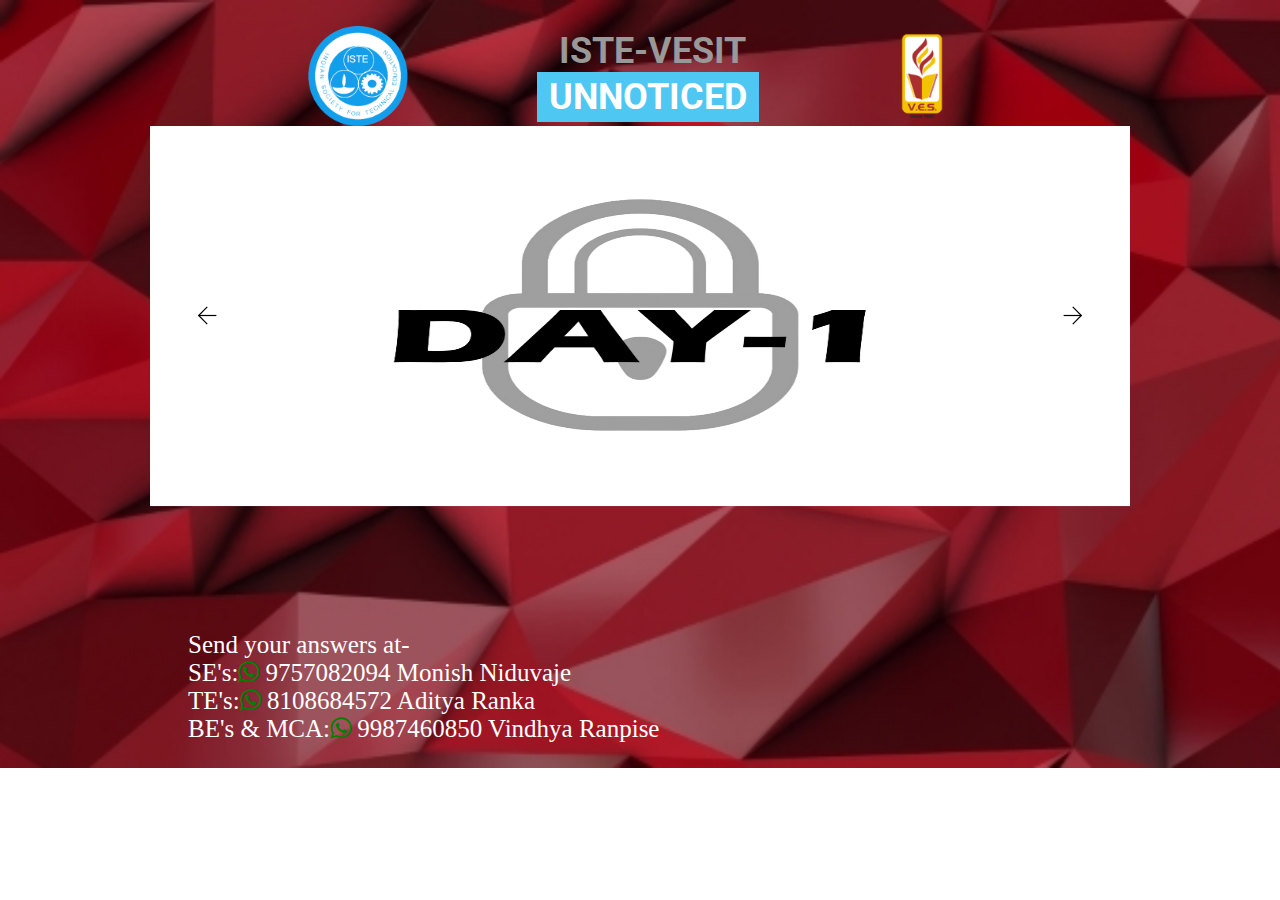
<file: ntu/index-copy.html>
<!DOCTYPE html>
<html>
<head>

	<meta charset="utf-8">
	<meta name="viewport" content="width=device-width, initial-scale=1">
	<link rel="shortcut icon" type="image/x-icon" href="istelogo.png"/>
	<script src="https://ajax.googleapis.com/ajax/libs/jquery/3.3.1/jquery.min.js"></script>
	<script src="https://maxcdn.bootstrapcdn.com/bootstrap/3.3.7/js/bootstrap.min.js"></script>
	<link rel="stylesheet" href="https://cdnjs.cloudflare.com/ajax/libs/font-awesome/4.7.0/css/font-awesome.min.css">
	<title>Notice The Unnoticed</title>
	<style type="text/css">
	@import url('https://fonts.googleapis.com/css?family=Roboto:700');


#container {
  color:#999;
  text-transform: uppercase;
  font-size:36px;
  font-weight:bold;
  top: 30px; 
  position:absolute;
  width:100%;
  bottom:45%;
  display:block;
}

#flip {
  height:50px;
  overflow:hidden;
}

#flip > div > div {
  color:#fff;
  padding:4px 12px;
  height:45px;
  margin-bottom:45px;
  display:inline-block;
}

#flip div:first-child {
  animation: show 3s linear infinite;
}

#flip div div {
  background:#42c58a;
}
#flip div:first-child div {
  background:#4ec7f3;
}
#flip div:last-child div {
  background: #FFC300 ;
}

@keyframes show {
  0% {margin-top:-270px;}
  5% {margin-top:-180px;}
  33% {margin-top:-180px;}
  38% {margin-top:-90px;}
  66% {margin-top:-90px;}
  71% {margin-top:0px;}
  99.99% {margin-top:0px;}
  100% {margin-top:-270px;}
}


body
		{
			color:#ffffff;
			font-family: Cursive;
			background-image: url("abstract.png");
			background-repeat: no-repeat;
			background-size: cover;
		}
		img
		{
			max-width: 100px;
		}
		.back
		{
			background:rgba(255,255,255,0.4);
			color: #0acefa;
			padding: 10px;
		}
		p
		{
			font-size: 25px;
			margin-left: 180px;
		}
		h1
		{
			font-size: 30px;
		}
		i
		{
			font-size:30px;
		}
		#ves
		{
			/*margin-right: 225px;*/
			float: right;padding-right: 300px;
		}
		#iste
		{
			/*margin-left: 395px;*/
			float: left;padding-left: 300px;
		}


		@media(max-width: 768px)
		{
			html
			{
			background-image: url("abstract.png") no-repeat;
			overflow: hidden;
			height: 100%;
			background-size: cover;
			}
			h1
			{
				font-size: 20px;
			}
			img
			{
				width: 50px;
			}
			p
			{
				font-size: 15px;
				margin-left: 10px;
			}
			#container 
			{
			  color:#999;
			  text-transform: uppercase;
			  font-size:18px;
			  font-weight:bold;
			  top: 30px; 
			  position:absolute;
			  width:100%;
			  bottom:45%;
			  display:block;
			}

			#flip 
			{
			  height:30px;
			  overflow:hidden;
			}

			#flip > div > div 
			{
			  color:#fff;
			  padding:2px 4px;
			  height:45px;
			  margin-bottom:45px;
			  display:inline-block;
			}

			#flip div:first-child 
			{
			  animation: show 3s linear infinite;
			}

			#flip div div 
			{
			  background:#42c58a;
			}
			#flip div:first-child div 
			{
			  background:#4ec7f3;
			}
			#flip div:last-child div 
			{
			  background: #FFC300 ;
			}
			#ves
			{
				float:right;padding-right: 30px;
			}
			#iste
			{
				float:left;padding-left: 30px;
			}
			#contact
			{
				font-size: 13px;
			}
		}
</style>
</head>
<body>
	
<div>
	<br>

	<img src="istelogo.png" id="iste">
	<div id="container" style="margin:0px;  font-family:'Roboto';text-align: center;">
		&nbsp;&nbsp;
			ISTE-VESIT&nbsp;&nbsp;
		<div id="flip">
			<div><div>Unnoticed</div></div>
			<div><div>The</div></div>
			<div><div>Notice</div></div>
		</div>
	</div>
	<img src="veslogo.png" id="ves" >

</div>

<br><br><br>


<br><br>


<div style="padding:0px; margin:0px;">

<script src="js/jssor.slider-27.5.0.min.js" type="text/javascript"></script>
    <script type="text/javascript">
        jssor_1_slider_init = function() {

            var jssor_1_SlideshowTransitions = [
              {$Duration:800,x:0.3,$During:{$Left:[0.3,0.7]},$Easing:{$Left:$Jease$.$InCubic,$Opacity:$Jease$.$Linear},$Opacity:2},
              {$Duration:800,x:-0.3,$SlideOut:true,$Easing:{$Left:$Jease$.$InCubic,$Opacity:$Jease$.$Linear},$Opacity:2},
              {$Duration:800,x:-0.3,$During:{$Left:[0.3,0.7]},$Easing:{$Left:$Jease$.$InCubic,$Opacity:$Jease$.$Linear},$Opacity:2},
              {$Duration:800,x:0.3,$SlideOut:true,$Easing:{$Left:$Jease$.$InCubic,$Opacity:$Jease$.$Linear},$Opacity:2},
              {$Duration:800,y:0.3,$During:{$Top:[0.3,0.7]},$Easing:{$Top:$Jease$.$InCubic,$Opacity:$Jease$.$Linear},$Opacity:2},
              {$Duration:800,y:-0.3,$SlideOut:true,$Easing:{$Top:$Jease$.$InCubic,$Opacity:$Jease$.$Linear},$Opacity:2},
              {$Duration:800,y:-0.3,$During:{$Top:[0.3,0.7]},$Easing:{$Top:$Jease$.$InCubic,$Opacity:$Jease$.$Linear},$Opacity:2},
              {$Duration:800,y:0.3,$SlideOut:true,$Easing:{$Top:$Jease$.$InCubic,$Opacity:$Jease$.$Linear},$Opacity:2},
              {$Duration:800,x:0.3,$Cols:2,$During:{$Left:[0.3,0.7]},$ChessMode:{$Column:3},$Easing:{$Left:$Jease$.$InCubic,$Opacity:$Jease$.$Linear},$Opacity:2},
              {$Duration:800,x:0.3,$Cols:2,$SlideOut:true,$ChessMode:{$Column:3},$Easing:{$Left:$Jease$.$InCubic,$Opacity:$Jease$.$Linear},$Opacity:2},
              {$Duration:800,y:0.3,$Rows:2,$During:{$Top:[0.3,0.7]},$ChessMode:{$Row:12},$Easing:{$Top:$Jease$.$InCubic,$Opacity:$Jease$.$Linear},$Opacity:2},
              {$Duration:800,y:0.3,$Rows:2,$SlideOut:true,$ChessMode:{$Row:12},$Easing:{$Top:$Jease$.$InCubic,$Opacity:$Jease$.$Linear},$Opacity:2},
              {$Duration:800,y:0.3,$Cols:2,$During:{$Top:[0.3,0.7]},$ChessMode:{$Column:12},$Easing:{$Top:$Jease$.$InCubic,$Opacity:$Jease$.$Linear},$Opacity:2},
              {$Duration:800,y:-0.3,$Cols:2,$SlideOut:true,$ChessMode:{$Column:12},$Easing:{$Top:$Jease$.$InCubic,$Opacity:$Jease$.$Linear},$Opacity:2},
              {$Duration:800,x:0.3,$Rows:2,$During:{$Left:[0.3,0.7]},$ChessMode:{$Row:3},$Easing:{$Left:$Jease$.$InCubic,$Opacity:$Jease$.$Linear},$Opacity:2},
              {$Duration:800,x:-0.3,$Rows:2,$SlideOut:true,$ChessMode:{$Row:3},$Easing:{$Left:$Jease$.$InCubic,$Opacity:$Jease$.$Linear},$Opacity:2},
              {$Duration:800,x:0.3,y:0.3,$Cols:2,$Rows:2,$During:{$Left:[0.3,0.7],$Top:[0.3,0.7]},$ChessMode:{$Column:3,$Row:12},$Easing:{$Left:$Jease$.$InCubic,$Top:$Jease$.$InCubic,$Opacity:$Jease$.$Linear},$Opacity:2},
              {$Duration:800,x:0.3,y:0.3,$Cols:2,$Rows:2,$During:{$Left:[0.3,0.7],$Top:[0.3,0.7]},$SlideOut:true,$ChessMode:{$Column:3,$Row:12},$Easing:{$Left:$Jease$.$InCubic,$Top:$Jease$.$InCubic,$Opacity:$Jease$.$Linear},$Opacity:2},
              {$Duration:800,$Delay:20,$Clip:3,$Assembly:260,$Easing:{$Clip:$Jease$.$InCubic,$Opacity:$Jease$.$Linear},$Opacity:2},
              {$Duration:800,$Delay:20,$Clip:3,$SlideOut:true,$Assembly:260,$Easing:{$Clip:$Jease$.$OutCubic,$Opacity:$Jease$.$Linear},$Opacity:2},
              {$Duration:800,$Delay:20,$Clip:12,$Assembly:260,$Easing:{$Clip:$Jease$.$InCubic,$Opacity:$Jease$.$Linear},$Opacity:2},
              {$Duration:800,$Delay:20,$Clip:12,$SlideOut:true,$Assembly:260,$Easing:{$Clip:$Jease$.$OutCubic,$Opacity:$Jease$.$Linear},$Opacity:2}
            ];

            var jssor_1_options = {
              $AutoPlay: 0,
              $SlideshowOptions: {
                $Class: $JssorSlideshowRunner$,
                $Transitions: jssor_1_SlideshowTransitions,
                $TransitionsOrder: 1
              },
              $ArrowNavigatorOptions: {
                $Class: $JssorArrowNavigator$
              },
              $ThumbnailNavigatorOptions: {
                $Class: $JssorThumbnailNavigator$,
                $SpacingX: 5,
                $SpacingY: 5
              }
            };

            var jssor_1_slider = new $JssorSlider$("jssor_1", jssor_1_options);

            /*#region responsive code begin*/

            var MAX_WIDTH = 980;

            function ScaleSlider() {
                var containerElement = jssor_1_slider.$Elmt.parentNode;
                var containerWidth = containerElement.clientWidth;

                if (containerWidth) {

                    var expectedWidth = Math.min(MAX_WIDTH || containerWidth, containerWidth);

                    jssor_1_slider.$ScaleWidth(expectedWidth);
                }
                else {
                    window.setTimeout(ScaleSlider, 30);
                }
            }

            ScaleSlider();

            $Jssor$.$AddEvent(window, "load", ScaleSlider);
            $Jssor$.$AddEvent(window, "resize", ScaleSlider);
            $Jssor$.$AddEvent(window, "orientationchange", ScaleSlider);
            /*#endregion responsive code end*/
        };
    </script>
    <style>
        /*jssor slider loading skin spin css*/
        .jssorl-009-spin img {
            animation-name: jssorl-009-spin;
            animation-duration: 1.6s;
            animation-iteration-count: infinite;
            animation-timing-function: linear;
        }

        @keyframes jssorl-009-spin {
            from { transform: rotate(0deg); }
            to { transform: rotate(360deg); }
        }

        /*jssor slider arrow skin 106 css*/
        .jssora106 {display:block;position:absolute;cursor:pointer;}
        .jssora106 .c {fill:#fff;opacity:.3;}
        .jssora106 .a {fill:none;stroke:#000;stroke-width:350;stroke-miterlimit:10;}
        .jssora106:hover .c {opacity:.5;}
        .jssora106:hover .a {opacity:.8;}
        .jssora106.jssora106dn .c {opacity:.2;}
        .jssora106.jssora106dn .a {opacity:1;}
        .jssora106.jssora106ds {opacity:.3;pointer-events:none;}

        /*jssor slider thumbnail skin 101 css*/
        .jssort101 .p {position: absolute;top:0;left:0;box-sizing:border-box;background:#000;}
        .jssort101 .p .cv {position:relative;top:0;left:0;width:100%;height:100%;border:2px solid #000;box-sizing:border-box;z-index:1;}
        .jssort101 .a {fill:none;stroke:#fff;stroke-width:400;stroke-miterlimit:10;visibility:hidden;}
        .jssort101 .p:hover .cv, .jssort101 .p.pdn .cv {border:none;border-color:transparent;}
        .jssort101 .p:hover{padding:2px;}
        .jssort101 .p:hover .cv {background-color:rgba(0,0,0,6);opacity:.35;}
        .jssort101 .p:hover.pdn{padding:0;}
        .jssort101 .p:hover.pdn .cv {border:2px solid #fff;background:none;opacity:.35;}
        .jssort101 .pav .cv {border-color:#fff;opacity:.35;}
        .jssort101 .pav .a, .jssort101 .p:hover .a {visibility:visible;}
        .jssort101 .t {position:absolute;top:0;left:0;width:100%;height:100%;border:none;opacity:.6;}
        .jssort101 .pav .t, .jssort101 .p:hover .t{opacity:1;}
    </style>
    <div id="jssor_1" style="position:relative;margin:0 auto;top:0px;left:0px;width:980px;height:480px;overflow:hidden;visibility:hidden;">
        <!-- Loading Screen --->
        <div data-u="loading" class="jssorl-009-spin" style="position:absolute;top:0px;left:0px;width:100%;height:100%;text-align:center;background-color:rgba(0,0,0,0.7);">
            <img style="margin-top:-19px;position:relative;top:50%;width:38px;height:38px;" src="img/spin.svg" />
        </div>
        <div data-u="slides" style="cursor:default;position:relative;top:0px;left:0px;width:980px;height:380px;overflow:hidden;">
            <div>
                <img data-u="image" src="day1.jpg" />
                <img data-u="thumb" src="day1.jpg" />
            </div>
            <div>
                <img data-u="image" src="day2.jpg" />
                <img data-u="thumb" src="day2.jpg" />
            </div>
            <div>
                <img data-u="image" src="day3.jpg" />
                <img data-u="thumb" src="day3.jpg" />
            </div>
            <div>
                <img data-u="image" src="day4.jpg" />
                <img data-u="thumb" src="day4.jpg" />
            </div>
            <div>
                <img data-u="image" src="day5.jpg" />
                <img data-u="thumb" src="day5.jpg" />
            </div>
            <div>
                <img data-u="image" src="day6.jpg" />
                <img data-u="thumb" src="day6.jpg" />
            </div>
        </div>
        <!-- Thumbnail Navigator 
                <div data-u="thumbnavigator" class="jssort101" style="position:absolute;left:0px;bottom:0px;width:980px;height:100px;background-color:#000;" data-autocenter="1" data-scale-bottom="0.75">
            <div data-u="slides">
                <div data-u="prototype" class="p" style="width:190px;height:90px;">
                    <div data-u="thumbnailtemplate" class="t"></div>
                     <svg viewbox="0 0 16000 16000" class="cv">
                        <circle class="a" cx="8000" cy="8000" r="3238.1"></circle>
                        <line class="a" x1="6190.5" y1="8000" x2="9809.5" y2="8000"></line>
                        <line class="a" x1="8000" y1="9809.5" x2="8000" y2="6190.5"></line>
                    </svg> 
                </div>
            </div>
        </div>-->

        <!-- Arrow Navigator -->
        <div data-u="arrowleft" class="jssora106" style="width:55px;height:55px;top:162px;left:30px;" data-scale="0.75">
            <svg viewbox="0 0 16000 16000" style="position:absolute;top:0;left:0;width:100%;height:100%;">
                <circle class="c" cx="8000" cy="8000" r="6260.9"></circle>
                <polyline class="a" points="7930.4,5495.7 5426.1,8000 7930.4,10504.3 "></polyline>
                <line class="a" x1="10573.9" y1="8000" x2="5426.1" y2="8000"></line>
            </svg>
        </div>
        <div data-u="arrowright" class="jssora106" style="width:55px;height:55px;top:162px;right:30px;" data-scale="0.75">
            <svg viewbox="0 0 16000 16000" style="position:absolute;top:0;left:0;width:100%;height:100%;">
                <circle class="c" cx="8000" cy="8000" r="6260.9"></circle>
                <polyline class="a" points="8069.6,5495.7 10573.9,8000 8069.6,10504.3 "></polyline>
                <line class="a" x1="5426.1" y1="8000" x2="10573.9" y2="8000"></line>
            </svg>
        </div>
    </div>
    <script type="text/javascript">jssor_1_slider_init();</script>
    <!-- #endregion Jssor Slider End -->

</div>




<p id="contact">Send your answers at-
	<br>SE's:<i class="fa fa-whatsapp"style="color:green"></i>&nbsp;9757082094 Monish Niduvaje
	<br>TE's:<i class="fa fa-whatsapp"style="color:green"></i>&nbsp;8108684572 Aditya Ranka
	<br>BE's & MCA:<i class="fa fa-whatsapp"style="color:green"></i>&nbsp;9987460850 Vindhya Ranpise
</p>

</body>

</html>


































<!--
<!DOCTYPE html>
<html>
<head>
	<title></title>
	<style type="text/css">
		
@import url(https://fonts.googleapis.com/css?family=Ubuntu);




svg {
  position: absolute;
  font: 50px Ubuntu;
  letter-spacing: 0.15em;
  width: 100%;
  height: 100%;
  margin-top: 5%;
}

svg text {
  fill: #111;
  stroke: #111;
  fill-opacity: 1;
  stroke-width: 0;
  stroke-dasharray: 100% 0;
  animation: stroke-offset 2s ease-out infinite;
}

@keyframes stroke-offset {
  0% {
    fill-opacity: 5;
    stroke-dasharray: 0% 100%;
  }
  25% {
    stroke-width: 2px;
  }
  50% {
    fill-opacity: 0;
  }
  75% {
    stroke-width: 2px;
  }
  100% {
    stroke-width: 0;
  }
}

	</style>
</head>
<body>

<svg viewBox="0 300 1280 720">
  <text text-anchor="middle" x="50%" y="50%">Notice The Unnoticed<br></text>
</svg>

</body>
</html>-->
</file>
